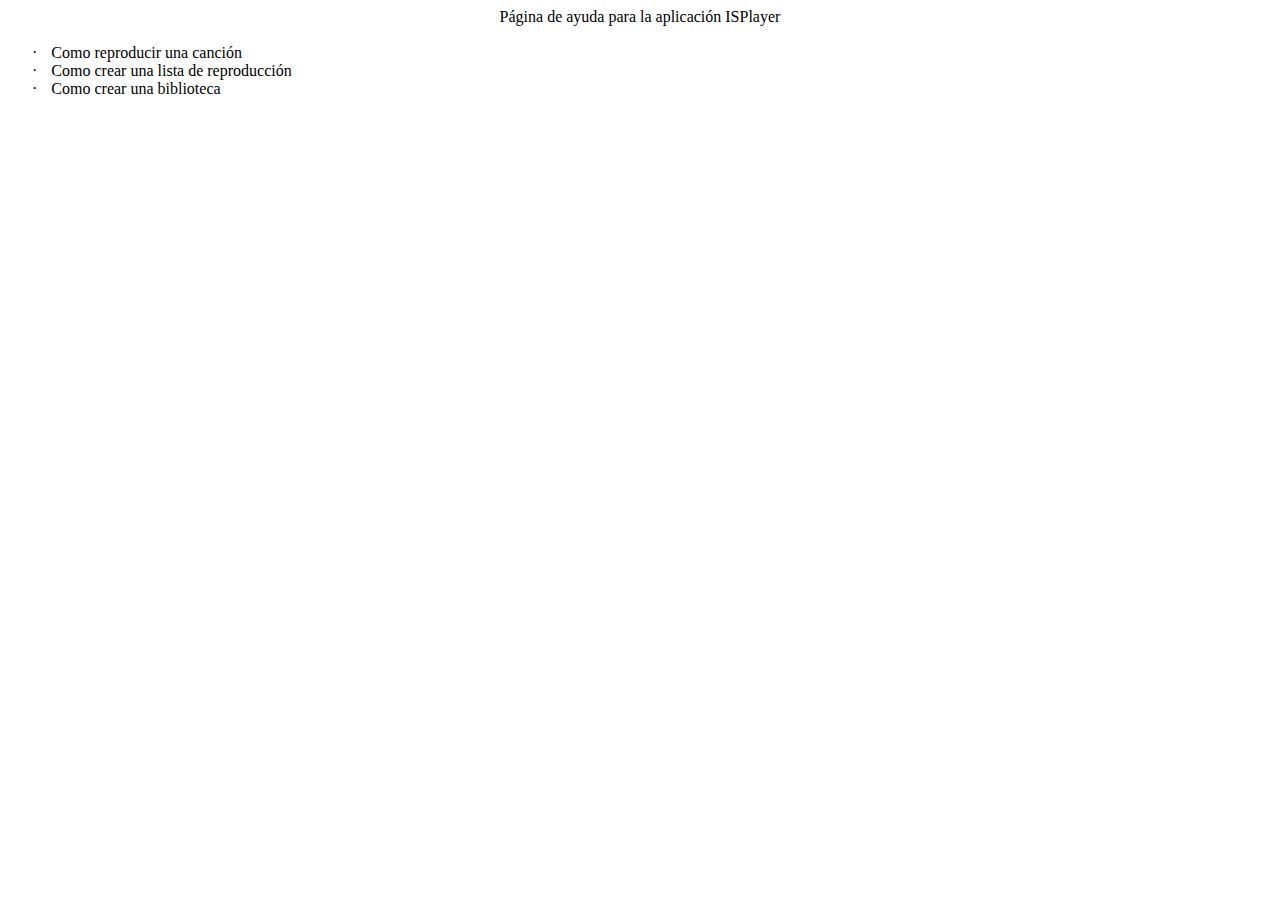
<file: src/Recursos/index.htm>
<html xmlns:v="urn:schemas-microsoft-com:vml"
xmlns:o="urn:schemas-microsoft-com:office:office"
xmlns:w="urn:schemas-microsoft-com:office:word"
xmlns:m="http://schemas.microsoft.com/office/2004/12/omml"
xmlns:css="http://macVmlSchemaUri" xmlns="http://www.w3.org/TR/REC-html40">

<head>
<meta name=Title content="">
<meta name=Keywords content="">
<meta http-equiv=Content-Type content="text/html; charset=macintosh">
<meta name=ProgId content=Word.Document>
<meta name=Generator content="Microsoft Word 14">
<meta name=Originator content="Microsoft Word 14">
<link rel=File-List href="index_archivos/filelist.xml">
<!--[if gte mso 9]><xml>
 <o:DocumentProperties>
  <o:Author>Carlos Moya Ruiz</o:Author>
  <o:LastAuthor>Carlos Moya Ruiz</o:LastAuthor>
  <o:Revision>1</o:Revision>
  <o:TotalTime>2</o:TotalTime>
  <o:Created>2011-05-23T14:54:00Z</o:Created>
  <o:LastSaved>2011-05-23T14:56:00Z</o:LastSaved>
  <o:Pages>1</o:Pages>
  <o:Words>20</o:Words>
  <o:Characters>116</o:Characters>
  <o:Lines>1</o:Lines>
  <o:Paragraphs>1</o:Paragraphs>
  <o:CharactersWithSpaces>135</o:CharactersWithSpaces>
  <o:Version>14.0</o:Version>
 </o:DocumentProperties>
 <o:OfficeDocumentSettings>
  <o:AllowPNG/>
 </o:OfficeDocumentSettings>
</xml><![endif]-->
<link rel=themeData href="index_archivos/themedata.xml">
<!--[if gte mso 9]><xml>
 <w:WordDocument>
  <w:SpellingState>Clean</w:SpellingState>
  <w:GrammarState>Clean</w:GrammarState>
  <w:TrackMoves/>
  <w:TrackFormatting/>
  <w:HyphenationZone>21</w:HyphenationZone>
  <w:PunctuationKerning/>
  <w:ValidateAgainstSchemas/>
  <w:SaveIfXMLInvalid>false</w:SaveIfXMLInvalid>
  <w:IgnoreMixedContent>false</w:IgnoreMixedContent>
  <w:AlwaysShowPlaceholderText>false</w:AlwaysShowPlaceholderText>
  <w:DoNotPromoteQF/>
  <w:LidThemeOther>ES-TRAD</w:LidThemeOther>
  <w:LidThemeAsian>JA</w:LidThemeAsian>
  <w:LidThemeComplexScript>X-NONE</w:LidThemeComplexScript>
  <w:Compatibility>
   <w:BreakWrappedTables/>
   <w:SnapToGridInCell/>
   <w:WrapTextWithPunct/>
   <w:UseAsianBreakRules/>
   <w:DontGrowAutofit/>
   <w:SplitPgBreakAndParaMark/>
   <w:EnableOpenTypeKerning/>
   <w:DontFlipMirrorIndents/>
   <w:OverrideTableStyleHps/>
   <w:UseFELayout/>
  </w:Compatibility>
  <m:mathPr>
   <m:mathFont m:val="Cambria Math"/>
   <m:brkBin m:val="before"/>
   <m:brkBinSub m:val="&#45;-"/>
   <m:smallFrac m:val="off"/>
   <m:dispDef/>
   <m:lMargin m:val="0"/>
   <m:rMargin m:val="0"/>
   <m:defJc m:val="centerGroup"/>
   <m:wrapIndent m:val="1440"/>
   <m:intLim m:val="subSup"/>
   <m:naryLim m:val="undOvr"/>
  </m:mathPr></w:WordDocument>
</xml><![endif]--><!--[if gte mso 9]><xml>
 <w:LatentStyles DefLockedState="false" DefUnhideWhenUsed="true"
  DefSemiHidden="true" DefQFormat="false" DefPriority="99"
  LatentStyleCount="276">
  <w:LsdException Locked="false" Priority="0" SemiHidden="false"
   UnhideWhenUsed="false" QFormat="true" Name="Normal"/>
  <w:LsdException Locked="false" Priority="9" SemiHidden="false"
   UnhideWhenUsed="false" QFormat="true" Name="heading 1"/>
  <w:LsdException Locked="false" Priority="9" QFormat="true" Name="heading 2"/>
  <w:LsdException Locked="false" Priority="9" QFormat="true" Name="heading 3"/>
  <w:LsdException Locked="false" Priority="9" QFormat="true" Name="heading 4"/>
  <w:LsdException Locked="false" Priority="9" QFormat="true" Name="heading 5"/>
  <w:LsdException Locked="false" Priority="9" QFormat="true" Name="heading 6"/>
  <w:LsdException Locked="false" Priority="9" QFormat="true" Name="heading 7"/>
  <w:LsdException Locked="false" Priority="9" QFormat="true" Name="heading 8"/>
  <w:LsdException Locked="false" Priority="9" QFormat="true" Name="heading 9"/>
  <w:LsdException Locked="false" Priority="39" Name="toc 1"/>
  <w:LsdException Locked="false" Priority="39" Name="toc 2"/>
  <w:LsdException Locked="false" Priority="39" Name="toc 3"/>
  <w:LsdException Locked="false" Priority="39" Name="toc 4"/>
  <w:LsdException Locked="false" Priority="39" Name="toc 5"/>
  <w:LsdException Locked="false" Priority="39" Name="toc 6"/>
  <w:LsdException Locked="false" Priority="39" Name="toc 7"/>
  <w:LsdException Locked="false" Priority="39" Name="toc 8"/>
  <w:LsdException Locked="false" Priority="39" Name="toc 9"/>
  <w:LsdException Locked="false" Priority="35" QFormat="true" Name="caption"/>
  <w:LsdException Locked="false" Priority="10" SemiHidden="false"
   UnhideWhenUsed="false" QFormat="true" Name="Title"/>
  <w:LsdException Locked="false" Priority="1" Name="Default Paragraph Font"/>
  <w:LsdException Locked="false" Priority="11" SemiHidden="false"
   UnhideWhenUsed="false" QFormat="true" Name="Subtitle"/>
  <w:LsdException Locked="false" Priority="22" SemiHidden="false"
   UnhideWhenUsed="false" QFormat="true" Name="Strong"/>
  <w:LsdException Locked="false" Priority="20" SemiHidden="false"
   UnhideWhenUsed="false" QFormat="true" Name="Emphasis"/>
  <w:LsdException Locked="false" Priority="59" SemiHidden="false"
   UnhideWhenUsed="false" Name="Table Grid"/>
  <w:LsdException Locked="false" UnhideWhenUsed="false" Name="Placeholder Text"/>
  <w:LsdException Locked="false" Priority="1" SemiHidden="false"
   UnhideWhenUsed="false" QFormat="true" Name="No Spacing"/>
  <w:LsdException Locked="false" Priority="60" SemiHidden="false"
   UnhideWhenUsed="false" Name="Light Shading"/>
  <w:LsdException Locked="false" Priority="61" SemiHidden="false"
   UnhideWhenUsed="false" Name="Light List"/>
  <w:LsdException Locked="false" Priority="62" SemiHidden="false"
   UnhideWhenUsed="false" Name="Light Grid"/>
  <w:LsdException Locked="false" Priority="63" SemiHidden="false"
   UnhideWhenUsed="false" Name="Medium Shading 1"/>
  <w:LsdException Locked="false" Priority="64" SemiHidden="false"
   UnhideWhenUsed="false" Name="Medium Shading 2"/>
  <w:LsdException Locked="false" Priority="65" SemiHidden="false"
   UnhideWhenUsed="false" Name="Medium List 1"/>
  <w:LsdException Locked="false" Priority="66" SemiHidden="false"
   UnhideWhenUsed="false" Name="Medium List 2"/>
  <w:LsdException Locked="false" Priority="67" SemiHidden="false"
   UnhideWhenUsed="false" Name="Medium Grid 1"/>
  <w:LsdException Locked="false" Priority="68" SemiHidden="false"
   UnhideWhenUsed="false" Name="Medium Grid 2"/>
  <w:LsdException Locked="false" Priority="69" SemiHidden="false"
   UnhideWhenUsed="false" Name="Medium Grid 3"/>
  <w:LsdException Locked="false" Priority="70" SemiHidden="false"
   UnhideWhenUsed="false" Name="Dark List"/>
  <w:LsdException Locked="false" Priority="71" SemiHidden="false"
   UnhideWhenUsed="false" Name="Colorful Shading"/>
  <w:LsdException Locked="false" Priority="72" SemiHidden="false"
   UnhideWhenUsed="false" Name="Colorful List"/>
  <w:LsdException Locked="false" Priority="73" SemiHidden="false"
   UnhideWhenUsed="false" Name="Colorful Grid"/>
  <w:LsdException Locked="false" Priority="60" SemiHidden="false"
   UnhideWhenUsed="false" Name="Light Shading Accent 1"/>
  <w:LsdException Locked="false" Priority="61" SemiHidden="false"
   UnhideWhenUsed="false" Name="Light List Accent 1"/>
  <w:LsdException Locked="false" Priority="62" SemiHidden="false"
   UnhideWhenUsed="false" Name="Light Grid Accent 1"/>
  <w:LsdException Locked="false" Priority="63" SemiHidden="false"
   UnhideWhenUsed="false" Name="Medium Shading 1 Accent 1"/>
  <w:LsdException Locked="false" Priority="64" SemiHidden="false"
   UnhideWhenUsed="false" Name="Medium Shading 2 Accent 1"/>
  <w:LsdException Locked="false" Priority="65" SemiHidden="false"
   UnhideWhenUsed="false" Name="Medium List 1 Accent 1"/>
  <w:LsdException Locked="false" UnhideWhenUsed="false" Name="Revision"/>
  <w:LsdException Locked="false" Priority="34" SemiHidden="false"
   UnhideWhenUsed="false" QFormat="true" Name="List Paragraph"/>
  <w:LsdException Locked="false" Priority="29" SemiHidden="false"
   UnhideWhenUsed="false" QFormat="true" Name="Quote"/>
  <w:LsdException Locked="false" Priority="30" SemiHidden="false"
   UnhideWhenUsed="false" QFormat="true" Name="Intense Quote"/>
  <w:LsdException Locked="false" Priority="66" SemiHidden="false"
   UnhideWhenUsed="false" Name="Medium List 2 Accent 1"/>
  <w:LsdException Locked="false" Priority="67" SemiHidden="false"
   UnhideWhenUsed="false" Name="Medium Grid 1 Accent 1"/>
  <w:LsdException Locked="false" Priority="68" SemiHidden="false"
   UnhideWhenUsed="false" Name="Medium Grid 2 Accent 1"/>
  <w:LsdException Locked="false" Priority="69" SemiHidden="false"
   UnhideWhenUsed="false" Name="Medium Grid 3 Accent 1"/>
  <w:LsdException Locked="false" Priority="70" SemiHidden="false"
   UnhideWhenUsed="false" Name="Dark List Accent 1"/>
  <w:LsdException Locked="false" Priority="71" SemiHidden="false"
   UnhideWhenUsed="false" Name="Colorful Shading Accent 1"/>
  <w:LsdException Locked="false" Priority="72" SemiHidden="false"
   UnhideWhenUsed="false" Name="Colorful List Accent 1"/>
  <w:LsdException Locked="false" Priority="73" SemiHidden="false"
   UnhideWhenUsed="false" Name="Colorful Grid Accent 1"/>
  <w:LsdException Locked="false" Priority="60" SemiHidden="false"
   UnhideWhenUsed="false" Name="Light Shading Accent 2"/>
  <w:LsdException Locked="false" Priority="61" SemiHidden="false"
   UnhideWhenUsed="false" Name="Light List Accent 2"/>
  <w:LsdException Locked="false" Priority="62" SemiHidden="false"
   UnhideWhenUsed="false" Name="Light Grid Accent 2"/>
  <w:LsdException Locked="false" Priority="63" SemiHidden="false"
   UnhideWhenUsed="false" Name="Medium Shading 1 Accent 2"/>
  <w:LsdException Locked="false" Priority="64" SemiHidden="false"
   UnhideWhenUsed="false" Name="Medium Shading 2 Accent 2"/>
  <w:LsdException Locked="false" Priority="65" SemiHidden="false"
   UnhideWhenUsed="false" Name="Medium List 1 Accent 2"/>
  <w:LsdException Locked="false" Priority="66" SemiHidden="false"
   UnhideWhenUsed="false" Name="Medium List 2 Accent 2"/>
  <w:LsdException Locked="false" Priority="67" SemiHidden="false"
   UnhideWhenUsed="false" Name="Medium Grid 1 Accent 2"/>
  <w:LsdException Locked="false" Priority="68" SemiHidden="false"
   UnhideWhenUsed="false" Name="Medium Grid 2 Accent 2"/>
  <w:LsdException Locked="false" Priority="69" SemiHidden="false"
   UnhideWhenUsed="false" Name="Medium Grid 3 Accent 2"/>
  <w:LsdException Locked="false" Priority="70" SemiHidden="false"
   UnhideWhenUsed="false" Name="Dark List Accent 2"/>
  <w:LsdException Locked="false" Priority="71" SemiHidden="false"
   UnhideWhenUsed="false" Name="Colorful Shading Accent 2"/>
  <w:LsdException Locked="false" Priority="72" SemiHidden="false"
   UnhideWhenUsed="false" Name="Colorful List Accent 2"/>
  <w:LsdException Locked="false" Priority="73" SemiHidden="false"
   UnhideWhenUsed="false" Name="Colorful Grid Accent 2"/>
  <w:LsdException Locked="false" Priority="60" SemiHidden="false"
   UnhideWhenUsed="false" Name="Light Shading Accent 3"/>
  <w:LsdException Locked="false" Priority="61" SemiHidden="false"
   UnhideWhenUsed="false" Name="Light List Accent 3"/>
  <w:LsdException Locked="false" Priority="62" SemiHidden="false"
   UnhideWhenUsed="false" Name="Light Grid Accent 3"/>
  <w:LsdException Locked="false" Priority="63" SemiHidden="false"
   UnhideWhenUsed="false" Name="Medium Shading 1 Accent 3"/>
  <w:LsdException Locked="false" Priority="64" SemiHidden="false"
   UnhideWhenUsed="false" Name="Medium Shading 2 Accent 3"/>
  <w:LsdException Locked="false" Priority="65" SemiHidden="false"
   UnhideWhenUsed="false" Name="Medium List 1 Accent 3"/>
  <w:LsdException Locked="false" Priority="66" SemiHidden="false"
   UnhideWhenUsed="false" Name="Medium List 2 Accent 3"/>
  <w:LsdException Locked="false" Priority="67" SemiHidden="false"
   UnhideWhenUsed="false" Name="Medium Grid 1 Accent 3"/>
  <w:LsdException Locked="false" Priority="68" SemiHidden="false"
   UnhideWhenUsed="false" Name="Medium Grid 2 Accent 3"/>
  <w:LsdException Locked="false" Priority="69" SemiHidden="false"
   UnhideWhenUsed="false" Name="Medium Grid 3 Accent 3"/>
  <w:LsdException Locked="false" Priority="70" SemiHidden="false"
   UnhideWhenUsed="false" Name="Dark List Accent 3"/>
  <w:LsdException Locked="false" Priority="71" SemiHidden="false"
   UnhideWhenUsed="false" Name="Colorful Shading Accent 3"/>
  <w:LsdException Locked="false" Priority="72" SemiHidden="false"
   UnhideWhenUsed="false" Name="Colorful List Accent 3"/>
  <w:LsdException Locked="false" Priority="73" SemiHidden="false"
   UnhideWhenUsed="false" Name="Colorful Grid Accent 3"/>
  <w:LsdException Locked="false" Priority="60" SemiHidden="false"
   UnhideWhenUsed="false" Name="Light Shading Accent 4"/>
  <w:LsdException Locked="false" Priority="61" SemiHidden="false"
   UnhideWhenUsed="false" Name="Light List Accent 4"/>
  <w:LsdException Locked="false" Priority="62" SemiHidden="false"
   UnhideWhenUsed="false" Name="Light Grid Accent 4"/>
  <w:LsdException Locked="false" Priority="63" SemiHidden="false"
   UnhideWhenUsed="false" Name="Medium Shading 1 Accent 4"/>
  <w:LsdException Locked="false" Priority="64" SemiHidden="false"
   UnhideWhenUsed="false" Name="Medium Shading 2 Accent 4"/>
  <w:LsdException Locked="false" Priority="65" SemiHidden="false"
   UnhideWhenUsed="false" Name="Medium List 1 Accent 4"/>
  <w:LsdException Locked="false" Priority="66" SemiHidden="false"
   UnhideWhenUsed="false" Name="Medium List 2 Accent 4"/>
  <w:LsdException Locked="false" Priority="67" SemiHidden="false"
   UnhideWhenUsed="false" Name="Medium Grid 1 Accent 4"/>
  <w:LsdException Locked="false" Priority="68" SemiHidden="false"
   UnhideWhenUsed="false" Name="Medium Grid 2 Accent 4"/>
  <w:LsdException Locked="false" Priority="69" SemiHidden="false"
   UnhideWhenUsed="false" Name="Medium Grid 3 Accent 4"/>
  <w:LsdException Locked="false" Priority="70" SemiHidden="false"
   UnhideWhenUsed="false" Name="Dark List Accent 4"/>
  <w:LsdException Locked="false" Priority="71" SemiHidden="false"
   UnhideWhenUsed="false" Name="Colorful Shading Accent 4"/>
  <w:LsdException Locked="false" Priority="72" SemiHidden="false"
   UnhideWhenUsed="false" Name="Colorful List Accent 4"/>
  <w:LsdException Locked="false" Priority="73" SemiHidden="false"
   UnhideWhenUsed="false" Name="Colorful Grid Accent 4"/>
  <w:LsdException Locked="false" Priority="60" SemiHidden="false"
   UnhideWhenUsed="false" Name="Light Shading Accent 5"/>
  <w:LsdException Locked="false" Priority="61" SemiHidden="false"
   UnhideWhenUsed="false" Name="Light List Accent 5"/>
  <w:LsdException Locked="false" Priority="62" SemiHidden="false"
   UnhideWhenUsed="false" Name="Light Grid Accent 5"/>
  <w:LsdException Locked="false" Priority="63" SemiHidden="false"
   UnhideWhenUsed="false" Name="Medium Shading 1 Accent 5"/>
  <w:LsdException Locked="false" Priority="64" SemiHidden="false"
   UnhideWhenUsed="false" Name="Medium Shading 2 Accent 5"/>
  <w:LsdException Locked="false" Priority="65" SemiHidden="false"
   UnhideWhenUsed="false" Name="Medium List 1 Accent 5"/>
  <w:LsdException Locked="false" Priority="66" SemiHidden="false"
   UnhideWhenUsed="false" Name="Medium List 2 Accent 5"/>
  <w:LsdException Locked="false" Priority="67" SemiHidden="false"
   UnhideWhenUsed="false" Name="Medium Grid 1 Accent 5"/>
  <w:LsdException Locked="false" Priority="68" SemiHidden="false"
   UnhideWhenUsed="false" Name="Medium Grid 2 Accent 5"/>
  <w:LsdException Locked="false" Priority="69" SemiHidden="false"
   UnhideWhenUsed="false" Name="Medium Grid 3 Accent 5"/>
  <w:LsdException Locked="false" Priority="70" SemiHidden="false"
   UnhideWhenUsed="false" Name="Dark List Accent 5"/>
  <w:LsdException Locked="false" Priority="71" SemiHidden="false"
   UnhideWhenUsed="false" Name="Colorful Shading Accent 5"/>
  <w:LsdException Locked="false" Priority="72" SemiHidden="false"
   UnhideWhenUsed="false" Name="Colorful List Accent 5"/>
  <w:LsdException Locked="false" Priority="73" SemiHidden="false"
   UnhideWhenUsed="false" Name="Colorful Grid Accent 5"/>
  <w:LsdException Locked="false" Priority="60" SemiHidden="false"
   UnhideWhenUsed="false" Name="Light Shading Accent 6"/>
  <w:LsdException Locked="false" Priority="61" SemiHidden="false"
   UnhideWhenUsed="false" Name="Light List Accent 6"/>
  <w:LsdException Locked="false" Priority="62" SemiHidden="false"
   UnhideWhenUsed="false" Name="Light Grid Accent 6"/>
  <w:LsdException Locked="false" Priority="63" SemiHidden="false"
   UnhideWhenUsed="false" Name="Medium Shading 1 Accent 6"/>
  <w:LsdException Locked="false" Priority="64" SemiHidden="false"
   UnhideWhenUsed="false" Name="Medium Shading 2 Accent 6"/>
  <w:LsdException Locked="false" Priority="65" SemiHidden="false"
   UnhideWhenUsed="false" Name="Medium List 1 Accent 6"/>
  <w:LsdException Locked="false" Priority="66" SemiHidden="false"
   UnhideWhenUsed="false" Name="Medium List 2 Accent 6"/>
  <w:LsdException Locked="false" Priority="67" SemiHidden="false"
   UnhideWhenUsed="false" Name="Medium Grid 1 Accent 6"/>
  <w:LsdException Locked="false" Priority="68" SemiHidden="false"
   UnhideWhenUsed="false" Name="Medium Grid 2 Accent 6"/>
  <w:LsdException Locked="false" Priority="69" SemiHidden="false"
   UnhideWhenUsed="false" Name="Medium Grid 3 Accent 6"/>
  <w:LsdException Locked="false" Priority="70" SemiHidden="false"
   UnhideWhenUsed="false" Name="Dark List Accent 6"/>
  <w:LsdException Locked="false" Priority="71" SemiHidden="false"
   UnhideWhenUsed="false" Name="Colorful Shading Accent 6"/>
  <w:LsdException Locked="false" Priority="72" SemiHidden="false"
   UnhideWhenUsed="false" Name="Colorful List Accent 6"/>
  <w:LsdException Locked="false" Priority="73" SemiHidden="false"
   UnhideWhenUsed="false" Name="Colorful Grid Accent 6"/>
  <w:LsdException Locked="false" Priority="19" SemiHidden="false"
   UnhideWhenUsed="false" QFormat="true" Name="Subtle Emphasis"/>
  <w:LsdException Locked="false" Priority="21" SemiHidden="false"
   UnhideWhenUsed="false" QFormat="true" Name="Intense Emphasis"/>
  <w:LsdException Locked="false" Priority="31" SemiHidden="false"
   UnhideWhenUsed="false" QFormat="true" Name="Subtle Reference"/>
  <w:LsdException Locked="false" Priority="32" SemiHidden="false"
   UnhideWhenUsed="false" QFormat="true" Name="Intense Reference"/>
  <w:LsdException Locked="false" Priority="33" SemiHidden="false"
   UnhideWhenUsed="false" QFormat="true" Name="Book Title"/>
  <w:LsdException Locked="false" Priority="37" Name="Bibliography"/>
  <w:LsdException Locked="false" Priority="39" QFormat="true" Name="TOC Heading"/>
 </w:LatentStyles>
</xml><![endif]-->
<style>
<!--
 /* Font Definitions */
@font-face
	{font-family:"Courier New";
	panose-1:2 7 3 9 2 2 5 2 4 4;
	mso-font-charset:0;
	mso-generic-font-family:auto;
	mso-font-pitch:variable;
	mso-font-signature:3 0 0 0 1 0;}
@font-face
	{font-family:Wingdings;
	panose-1:5 0 0 0 0 0 0 0 0 0;
	mso-font-charset:2;
	mso-generic-font-family:auto;
	mso-font-pitch:variable;
	mso-font-signature:0 268435456 0 0 -2147483648 0;}
@font-face
	{font-family:"\FF2D\FF33 \660E\671D";
	panose-1:0 0 0 0 0 0 0 0 0 0;
	mso-font-charset:128;
	mso-generic-font-family:roman;
	mso-font-format:other;
	mso-font-pitch:fixed;
	mso-font-signature:1 134676480 16 0 131072 0;}
@font-face
	{font-family:"\FF2D\FF33 \660E\671D";
	panose-1:0 0 0 0 0 0 0 0 0 0;
	mso-font-charset:128;
	mso-generic-font-family:roman;
	mso-font-format:other;
	mso-font-pitch:fixed;
	mso-font-signature:1 134676480 16 0 131072 0;}
@font-face
	{font-family:Cambria;
	panose-1:2 4 5 3 5 4 6 3 2 4;
	mso-font-charset:0;
	mso-generic-font-family:auto;
	mso-font-pitch:variable;
	mso-font-signature:3 0 0 0 1 0;}
 /* Style Definitions */
p.MsoNormal, li.MsoNormal, div.MsoNormal
	{mso-style-unhide:no;
	mso-style-qformat:yes;
	mso-style-parent:"";
	margin:0cm;
	margin-bottom:.0001pt;
	mso-pagination:widow-orphan;
	font-size:12.0pt;
	font-family:Cambria;
	mso-ascii-font-family:Cambria;
	mso-ascii-theme-font:minor-latin;
	mso-fareast-font-family:"\FF2D\FF33 \660E\671D";
	mso-fareast-theme-font:minor-fareast;
	mso-hansi-font-family:Cambria;
	mso-hansi-theme-font:minor-latin;
	mso-bidi-font-family:"Times New Roman";
	mso-bidi-theme-font:minor-bidi;}
p.MsoListParagraph, li.MsoListParagraph, div.MsoListParagraph
	{mso-style-priority:34;
	mso-style-unhide:no;
	mso-style-qformat:yes;
	margin-top:0cm;
	margin-right:0cm;
	margin-bottom:0cm;
	margin-left:36.0pt;
	margin-bottom:.0001pt;
	mso-add-space:auto;
	mso-pagination:widow-orphan;
	font-size:12.0pt;
	font-family:Cambria;
	mso-ascii-font-family:Cambria;
	mso-ascii-theme-font:minor-latin;
	mso-fareast-font-family:"\FF2D\FF33 \660E\671D";
	mso-fareast-theme-font:minor-fareast;
	mso-hansi-font-family:Cambria;
	mso-hansi-theme-font:minor-latin;
	mso-bidi-font-family:"Times New Roman";
	mso-bidi-theme-font:minor-bidi;}
p.MsoListParagraphCxSpFirst, li.MsoListParagraphCxSpFirst, div.MsoListParagraphCxSpFirst
	{mso-style-priority:34;
	mso-style-unhide:no;
	mso-style-qformat:yes;
	mso-style-type:export-only;
	margin-top:0cm;
	margin-right:0cm;
	margin-bottom:0cm;
	margin-left:36.0pt;
	margin-bottom:.0001pt;
	mso-add-space:auto;
	mso-pagination:widow-orphan;
	font-size:12.0pt;
	font-family:Cambria;
	mso-ascii-font-family:Cambria;
	mso-ascii-theme-font:minor-latin;
	mso-fareast-font-family:"\FF2D\FF33 \660E\671D";
	mso-fareast-theme-font:minor-fareast;
	mso-hansi-font-family:Cambria;
	mso-hansi-theme-font:minor-latin;
	mso-bidi-font-family:"Times New Roman";
	mso-bidi-theme-font:minor-bidi;}
p.MsoListParagraphCxSpMiddle, li.MsoListParagraphCxSpMiddle, div.MsoListParagraphCxSpMiddle
	{mso-style-priority:34;
	mso-style-unhide:no;
	mso-style-qformat:yes;
	mso-style-type:export-only;
	margin-top:0cm;
	margin-right:0cm;
	margin-bottom:0cm;
	margin-left:36.0pt;
	margin-bottom:.0001pt;
	mso-add-space:auto;
	mso-pagination:widow-orphan;
	font-size:12.0pt;
	font-family:Cambria;
	mso-ascii-font-family:Cambria;
	mso-ascii-theme-font:minor-latin;
	mso-fareast-font-family:"\FF2D\FF33 \660E\671D";
	mso-fareast-theme-font:minor-fareast;
	mso-hansi-font-family:Cambria;
	mso-hansi-theme-font:minor-latin;
	mso-bidi-font-family:"Times New Roman";
	mso-bidi-theme-font:minor-bidi;}
p.MsoListParagraphCxSpLast, li.MsoListParagraphCxSpLast, div.MsoListParagraphCxSpLast
	{mso-style-priority:34;
	mso-style-unhide:no;
	mso-style-qformat:yes;
	mso-style-type:export-only;
	margin-top:0cm;
	margin-right:0cm;
	margin-bottom:0cm;
	margin-left:36.0pt;
	margin-bottom:.0001pt;
	mso-add-space:auto;
	mso-pagination:widow-orphan;
	font-size:12.0pt;
	font-family:Cambria;
	mso-ascii-font-family:Cambria;
	mso-ascii-theme-font:minor-latin;
	mso-fareast-font-family:"\FF2D\FF33 \660E\671D";
	mso-fareast-theme-font:minor-fareast;
	mso-hansi-font-family:Cambria;
	mso-hansi-theme-font:minor-latin;
	mso-bidi-font-family:"Times New Roman";
	mso-bidi-theme-font:minor-bidi;}
span.SpellE
	{mso-style-name:"";
	mso-spl-e:yes;}
.MsoChpDefault
	{mso-style-type:export-only;
	mso-default-props:yes;
	font-family:Cambria;
	mso-ascii-font-family:Cambria;
	mso-ascii-theme-font:minor-latin;
	mso-fareast-font-family:"\FF2D\FF33 \660E\671D";
	mso-fareast-theme-font:minor-fareast;
	mso-hansi-font-family:Cambria;
	mso-hansi-theme-font:minor-latin;
	mso-bidi-font-family:"Times New Roman";
	mso-bidi-theme-font:minor-bidi;}
@page WordSection1
	{size:595.0pt 842.0pt;
	margin:70.85pt 3.0cm 70.85pt 3.0cm;
	mso-header-margin:35.4pt;
	mso-footer-margin:35.4pt;
	mso-paper-source:0;}
div.WordSection1
	{page:WordSection1;}
 /* List Definitions */
@list l0
	{mso-list-id:2107116383;
	mso-list-type:hybrid;
	mso-list-template-ids:-772237784 201981953 201981955 201981957 201981953 201981955 201981957 201981953 201981955 201981957;}
@list l0:level1
	{mso-level-number-format:bullet;
	mso-level-text:\F0B7;
	mso-level-tab-stop:none;
	mso-level-number-position:left;
	text-indent:-18.0pt;
	font-family:Symbol;}
@list l0:level2
	{mso-level-number-format:bullet;
	mso-level-text:o;
	mso-level-tab-stop:none;
	mso-level-number-position:left;
	text-indent:-18.0pt;
	font-family:"Courier New";}
@list l0:level3
	{mso-level-number-format:bullet;
	mso-level-text:\F0A7;
	mso-level-tab-stop:none;
	mso-level-number-position:left;
	text-indent:-18.0pt;
	font-family:Wingdings;}
@list l0:level4
	{mso-level-number-format:bullet;
	mso-level-text:\F0B7;
	mso-level-tab-stop:none;
	mso-level-number-position:left;
	text-indent:-18.0pt;
	font-family:Symbol;}
@list l0:level5
	{mso-level-number-format:bullet;
	mso-level-text:o;
	mso-level-tab-stop:none;
	mso-level-number-position:left;
	text-indent:-18.0pt;
	font-family:"Courier New";}
@list l0:level6
	{mso-level-number-format:bullet;
	mso-level-text:\F0A7;
	mso-level-tab-stop:none;
	mso-level-number-position:left;
	text-indent:-18.0pt;
	font-family:Wingdings;}
@list l0:level7
	{mso-level-number-format:bullet;
	mso-level-text:\F0B7;
	mso-level-tab-stop:none;
	mso-level-number-position:left;
	text-indent:-18.0pt;
	font-family:Symbol;}
@list l0:level8
	{mso-level-number-format:bullet;
	mso-level-text:o;
	mso-level-tab-stop:none;
	mso-level-number-position:left;
	text-indent:-18.0pt;
	font-family:"Courier New";}
@list l0:level9
	{mso-level-number-format:bullet;
	mso-level-text:\F0A7;
	mso-level-tab-stop:none;
	mso-level-number-position:left;
	text-indent:-18.0pt;
	font-family:Wingdings;}
ol
	{margin-bottom:0cm;}
ul
	{margin-bottom:0cm;}
-->
</style>
<!--[if gte mso 10]>
<style>
 /* Style Definitions */
table.MsoNormalTable
	{mso-style-name:"Tabla normal";
	mso-tstyle-rowband-size:0;
	mso-tstyle-colband-size:0;
	mso-style-noshow:yes;
	mso-style-priority:99;
	mso-style-parent:"";
	mso-padding-alt:0cm 5.4pt 0cm 5.4pt;
	mso-para-margin:0cm;
	mso-para-margin-bottom:.0001pt;
	mso-pagination:widow-orphan;
	font-size:12.0pt;
	font-family:Cambria;
	mso-ascii-font-family:Cambria;
	mso-ascii-theme-font:minor-latin;
	mso-hansi-font-family:Cambria;
	mso-hansi-theme-font:minor-latin;}
</style>
<![endif]--><!--[if gte mso 9]><xml>
 <o:shapedefaults v:ext="edit" spidmax="1026"/>
</xml><![endif]--><!--[if gte mso 9]><xml>
 <o:shapelayout v:ext="edit">
  <o:idmap v:ext="edit" data="1"/>
 </o:shapelayout></xml><![endif]-->
</head>

<body lang=ES-TRAD style='tab-interval:35.4pt'>

<div class=WordSection1>

<p class=MsoNormal align=center style='text-align:center'>P�gina de ayuda para
la aplicaci�n <span class=SpellE>ISPlayer</span></p>

<p class=MsoNormal align=center style='text-align:center'><o:p>&nbsp;</o:p></p>

<p class=MsoListParagraphCxSpFirst style='text-indent:-18.0pt;mso-list:l0 level1 lfo1'><![if !supportLists]><span
style='font-family:Symbol;mso-fareast-font-family:Symbol;mso-bidi-font-family:
Symbol'><span style='mso-list:Ignore'>�<span style='font:7.0pt "Times New Roman"'>&nbsp;&nbsp;&nbsp;&nbsp;&nbsp;
</span></span></span><![endif]>Como reproducir una canci�n</p>

<p class=MsoListParagraphCxSpMiddle style='text-indent:-18.0pt;mso-list:l0 level1 lfo1'><![if !supportLists]><span
style='font-family:Symbol;mso-fareast-font-family:Symbol;mso-bidi-font-family:
Symbol'><span style='mso-list:Ignore'>�<span style='font:7.0pt "Times New Roman"'>&nbsp;&nbsp;&nbsp;&nbsp;&nbsp;
</span></span></span><![endif]>Como crear una lista de reproducci�n</p>

<p class=MsoListParagraphCxSpLast style='text-indent:-18.0pt;mso-list:l0 level1 lfo1'><![if !supportLists]><span
style='font-family:Symbol;mso-fareast-font-family:Symbol;mso-bidi-font-family:
Symbol'><span style='mso-list:Ignore'>�<span style='font:7.0pt "Times New Roman"'>&nbsp;&nbsp;&nbsp;&nbsp;&nbsp;
</span></span></span><![endif]>Como crear una biblioteca</p>

</div>

</body>

</html>
</file>
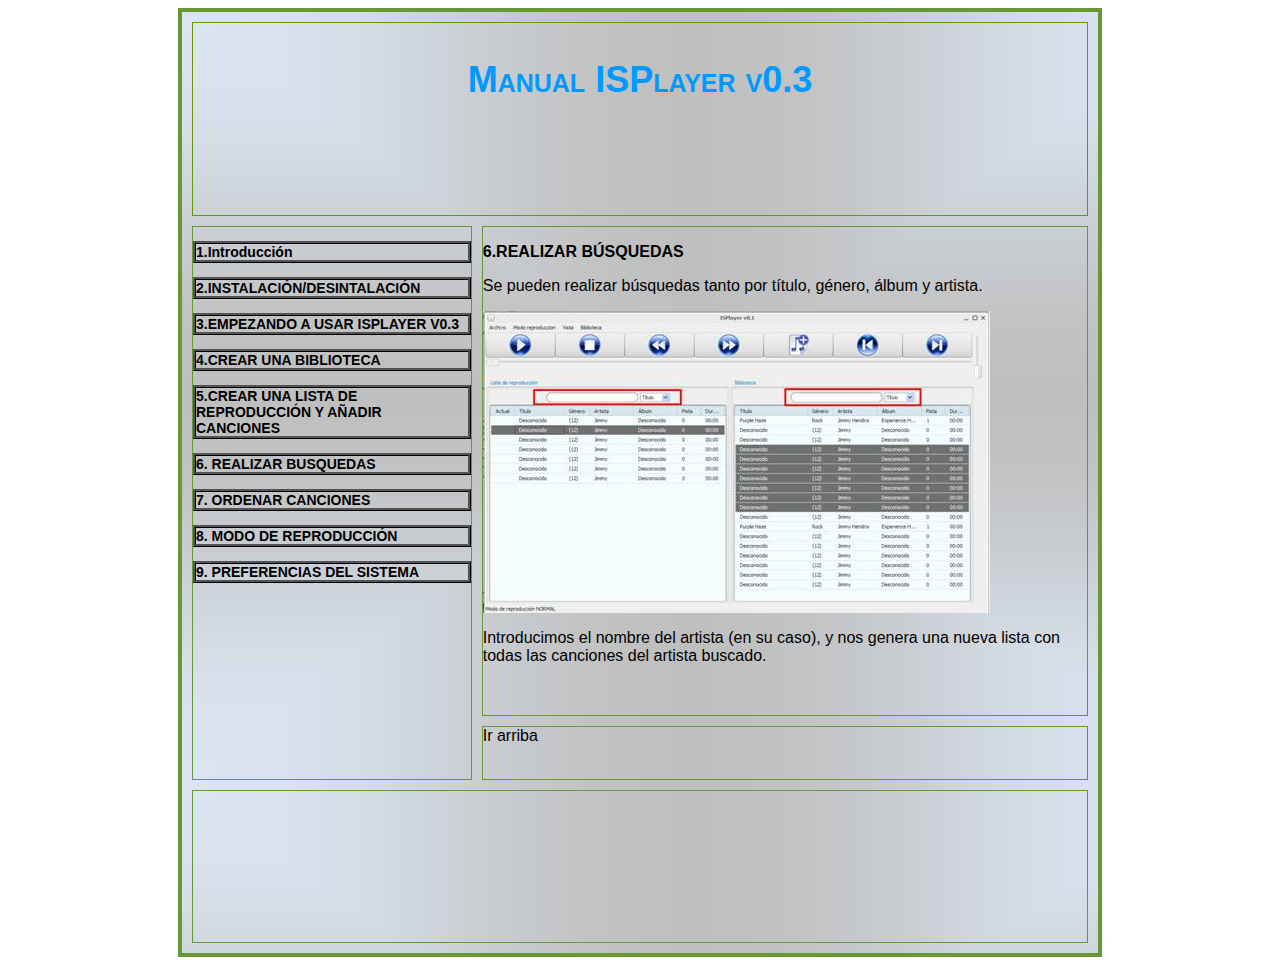
<file: src/Recursos/manual/Busquedas.html>
<!DOCTYPE html PUBLIC "-//W3C//DTD XHTML 1.0 Transitional//EN" "http://www.w3.org/TR/xhtml1/DTD/xhtml1-transitional.dtd">
<html xmlns="http://www.w3.org/1999/xhtml"><!-- InstanceBegin template="/Templates/BaseISPlayer.dwt" codeOutsideHTMLIsLocked="false" -->
<head>
<meta http-equiv="Content-Type" content="text/html; charset=iso-8859-1" />
<!-- InstanceBeginEditable name="doctitle" -->
<title>Documento sin t&iacute;tulo</title>
<!-- InstanceEndEditable --><!-- InstanceBeginEditable name="head" --><!-- InstanceEndEditable -->
<link href="estiloISPlayer.css" rel="stylesheet" type="text/css" />
<style type="text/css">
<!--
body,td,th {
	font-family: Verdana, Arial, Helvetica, sans-serif;
}
body {
	background-image: url();
}
a:link {
	text-decoration: none;
	color: #000000;
}
a:visited {
	text-decoration: none;
	color: #000000;
}
a:hover {
	text-decoration: underline;
	color: #0000FF;
}
a:active {
	text-decoration: none;
	color: #3333FF;
}
-->
</style></head>

<body>
<table width="924" height="802" border="4" align="center" cellpadding="0" cellspacing="10" bordercolor="#669933" background="image001.png">
  <!--DWLayoutTable-->
  <tr bordercolor="#FFFF66">
    <th height="109" colspan="2" align="center" valign="middle" bordercolor="#669933" class="titulo"><p align="center">Manual ISPlayer v0.3</p>      <p>&nbsp; </p></th>
  </tr>
  <tr>
    <td width="283" rowspan="2" valign="top" bordercolor="#669933">
    <p class="barraNav"><a href="Introduccion.html">1.Introducci&oacute;n</a></p>
    <p class="barraNav"><a href="Instalacion.html">2.INSTALACI&Oacute;N/DESINTALACI&Oacute;N</a> </p>
    <p class="barraNav"><a href="Usar%20ISPlayer.html">3.EMPEZANDO  A USAR ISPLAYER V0.3</a></p>
    <p class="barraNav"><a href="Crear%20Guardar%20Bib.html">4.CREAR  UNA BIBLIOTECA</a></p>
    <p class="barraNav"><a href="Crear%20LR.html">5.CREAR  UNA LISTA DE REPRODUCCI&Oacute;N Y A&Ntilde;ADIR CANCIONES </a></p>
    <p class="barraNav"><a href="Busquedas.html">6. REALIZAR BUSQUEDAS</a></p>
    <p class="barraNav"><a href="Ordenar.html">7. ORDENAR CANCIONES</a></p>
    <p class="barraNav"><a href="Modo%20Reproduccion.html">8. MODO DE REPRODUCCI&Oacute;N</a></p>    <p class="barraNav"><a href="Preferencias.html">9. PREFERENCIAS DEL SISTEMA</a></p></td>
    <td width="615" height="477" valign="top" bordercolor="#669933"><!-- InstanceBeginEditable name="Contenido" -->
      <p><strong>6.REALIZAR B&Uacute;SQUEDAS </strong></p>
      <p><span lang="ES-TRAD" xml:lang="ES-TRAD">Se  pueden realizar b&uacute;squedas tanto por t&iacute;tulo, g&eacute;nero, &aacute;lbum y artista. </span></p>
      <p>
        <!--[if gte vml 1]><v:shape id="_x0000_i1026" type="#_x0000_t75" style='width:380.25pt;     height:226.5pt;visibility:visible;mso-wrap-style:square'>     <v:imagedata src="ManualUsuario2_archivos/image025.png" o:title=""/>    </v:shape><![endif]-->
        <!--[if !vml]-->
        <img src="Busquedas_image026.jpg" alt="imagenBusqueda" width="507" height="302" border="0" v:shapes="_x0000_i1026" />
        <!--[endif]-->
        <span lang="ES-TRAD" xml:lang="ES-TRAD"> </span></p>
      <p><span lang="ES-TRAD" xml:lang="ES-TRAD">Introducimos  el nombre del artista (en su caso), y nos genera una nueva lista con todas las  canciones del artista buscado.</span></p>
      <p><span lang="ES-TRAD" xml:lang="ES-TRAD">&nbsp;</span></p>
    <!-- InstanceEndEditable --></td>
  </tr>
  
  <tr>
    <td height="52" valign="top" bordercolor="#669933"><!-- InstanceBeginEditable name="Pie Pagina" --><a href="Busquedas.html">Ir arriba</a><!-- InstanceEndEditable --></td>
  </tr>
  <tr>
    <td height="151" colspan="2" bordercolor="#669933">&nbsp;</td>
  </tr>
</table>
</body>
<!-- InstanceEnd --></html>
</file>
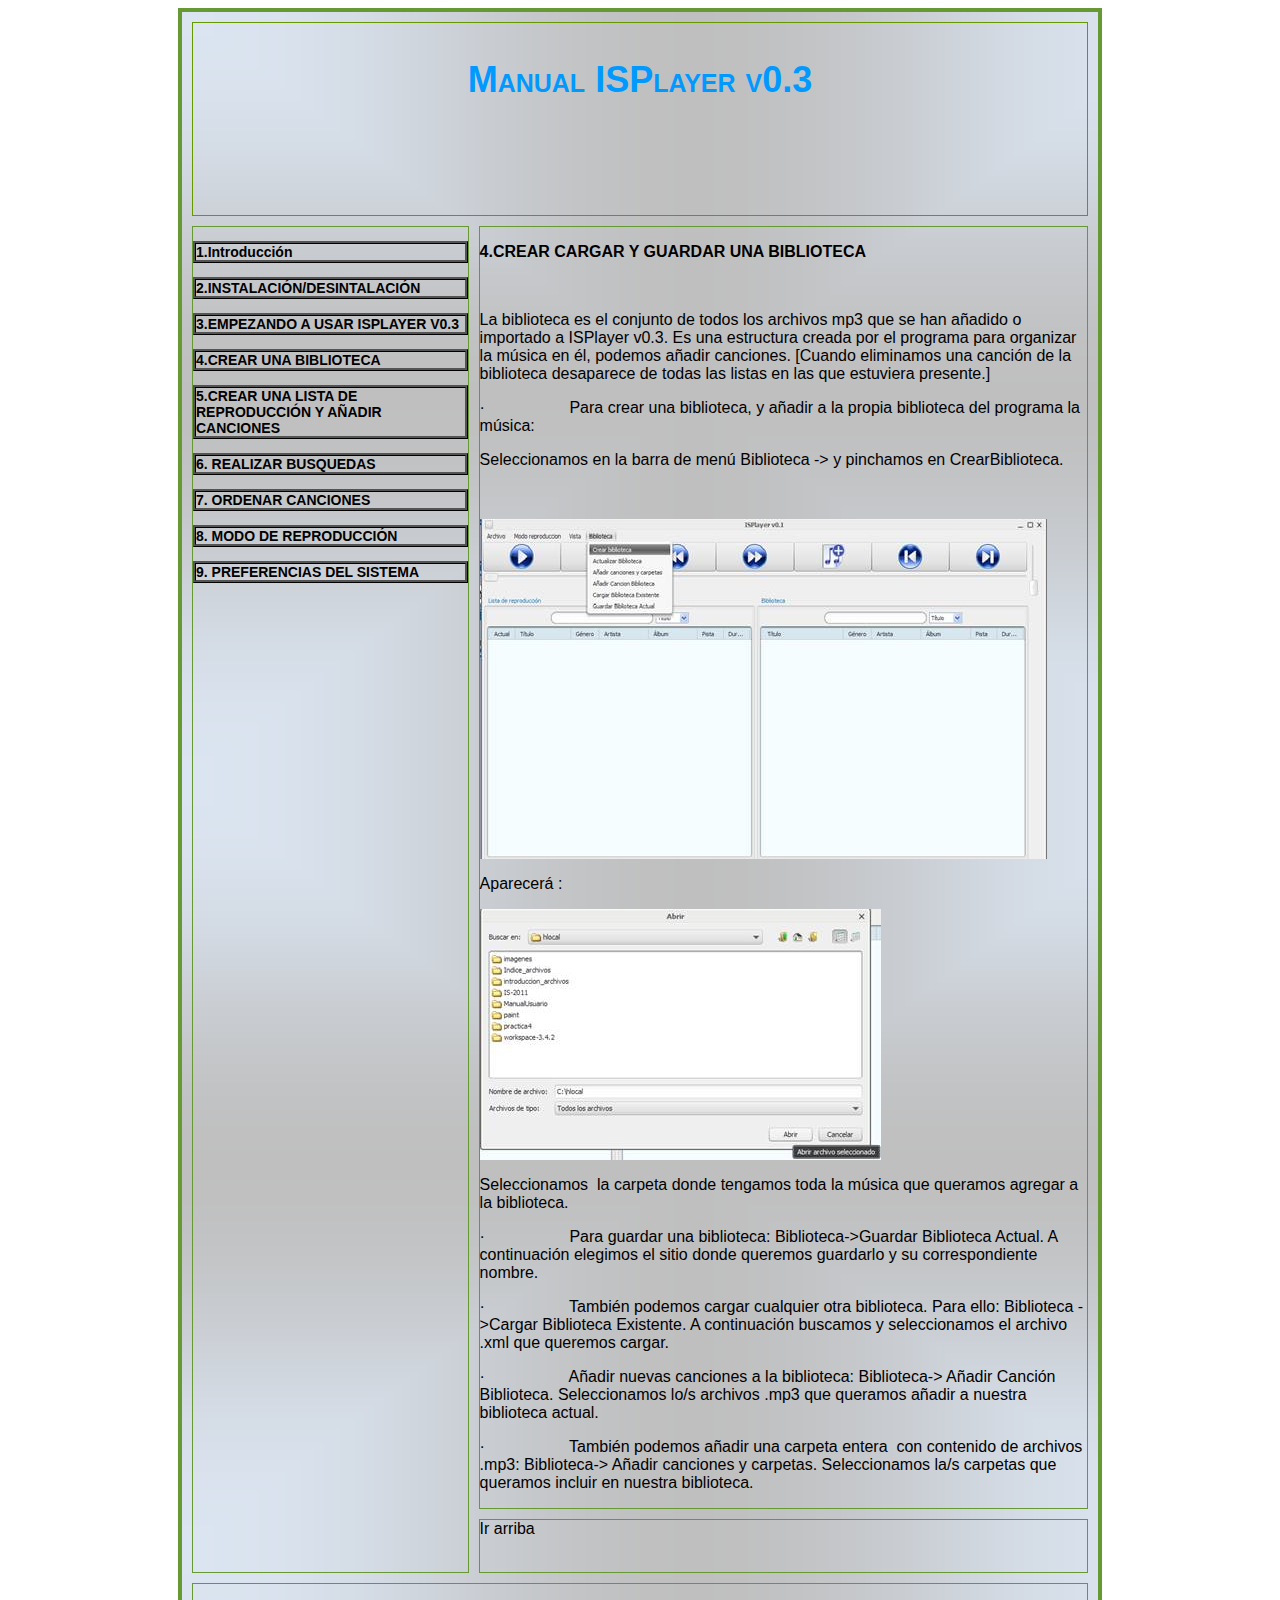
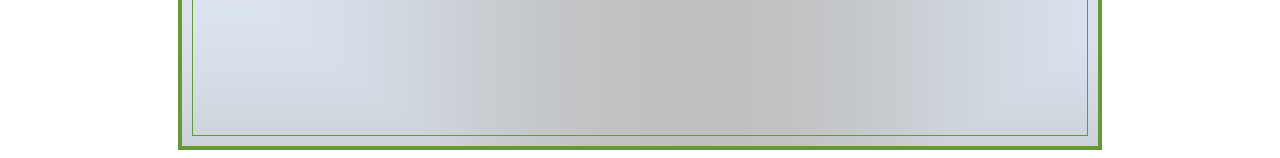
<file: src/Recursos/manual/Crear Guardar Bib.html>
<!DOCTYPE html PUBLIC "-//W3C//DTD XHTML 1.0 Transitional//EN" "http://www.w3.org/TR/xhtml1/DTD/xhtml1-transitional.dtd">
<html xmlns="http://www.w3.org/1999/xhtml"><!-- InstanceBegin template="/Templates/BaseISPlayer.dwt" codeOutsideHTMLIsLocked="false" -->
<head>
<meta http-equiv="Content-Type" content="text/html; charset=iso-8859-1" />
<!-- InstanceBeginEditable name="doctitle" -->
<title>Documento sin t&iacute;tulo</title>
<!-- InstanceEndEditable --><!-- InstanceBeginEditable name="head" --><!-- InstanceEndEditable -->
<link href="estiloISPlayer.css" rel="stylesheet" type="text/css" />
<style type="text/css">
<!--
body,td,th {
	font-family: Verdana, Arial, Helvetica, sans-serif;
}
body {
	background-image: url();
}
a:link {
	text-decoration: none;
	color: #000000;
}
a:visited {
	text-decoration: none;
	color: #000000;
}
a:hover {
	text-decoration: underline;
	color: #0000FF;
}
a:active {
	text-decoration: none;
	color: #3333FF;
}
-->
</style></head>

<body>
<table width="924" height="802" border="4" align="center" cellpadding="0" cellspacing="10" bordercolor="#669933" background="image001.png">
  <!--DWLayoutTable-->
  <tr bordercolor="#FFFF66">
    <th height="109" colspan="2" align="center" valign="middle" bordercolor="#669933" class="titulo"><p align="center">Manual ISPlayer v0.3</p>      <p>&nbsp; </p></th>
  </tr>
  <tr>
    <td width="283" rowspan="2" valign="top" bordercolor="#669933">
    <p class="barraNav"><a href="Introduccion.html">1.Introducci&oacute;n</a></p>
    <p class="barraNav"><a href="Instalacion.html">2.INSTALACI&Oacute;N/DESINTALACI&Oacute;N</a> </p>
    <p class="barraNav"><a href="Usar%20ISPlayer.html">3.EMPEZANDO  A USAR ISPLAYER V0.3</a></p>
    <p class="barraNav"><a href="Crear%20Guardar%20Bib.html">4.CREAR  UNA BIBLIOTECA</a></p>
    <p class="barraNav"><a href="Crear%20LR.html">5.CREAR  UNA LISTA DE REPRODUCCI&Oacute;N Y A&Ntilde;ADIR CANCIONES </a></p>
    <p class="barraNav"><a href="Busquedas.html">6. REALIZAR BUSQUEDAS</a></p>
    <p class="barraNav"><a href="Ordenar.html">7. ORDENAR CANCIONES</a></p>
    <p class="barraNav"><a href="Modo%20Reproduccion.html">8. MODO DE REPRODUCCI&Oacute;N</a></p>    <p class="barraNav"><a href="Preferencias.html">9. PREFERENCIAS DEL SISTEMA</a></p></td>
    <td width="615" height="477" valign="top" bordercolor="#669933"><!-- InstanceBeginEditable name="Contenido" -->
      <p><strong>4.CREAR</strong><strong> CARGAR Y  GUARDAR UNA BIBLIOTECA</strong></p>
      <p><strong>&nbsp;</strong></p>
      <p><span lang="ES-TRAD" xml:lang="ES-TRAD">La  biblioteca es el conjunto de todos los archivos mp3 que se han a&ntilde;adido o  importado a ISPlayer v0.3. Es una estructura creada  por el programa para organizar la m&uacute;sica en &eacute;l, podemos a&ntilde;adir canciones.  [Cuando eliminamos una canci&oacute;n de la biblioteca desaparece de todas las listas  en las que estuviera presente.]</span></p>
      <p>
        <!--[if !supportLists]-->
        &middot;&nbsp;&nbsp;&nbsp;&nbsp;&nbsp;&nbsp;&nbsp;&nbsp;&nbsp;&nbsp;&nbsp;&nbsp;&nbsp;&nbsp;&nbsp;&nbsp;&nbsp;&nbsp;
        <!--[endif]-->
        Para crear una biblioteca, y a&ntilde;adir a la propia  biblioteca del programa la m&uacute;sica:</p>
      <p>Seleccionamos en la barra de men&uacute; Biblioteca -&gt; y  pinchamos en CrearBiblioteca. </p>
      <p>&nbsp;</p>
      <p><img src="Crear Guardar Bib_image016.jpg" alt="crear bib1" width="567" height="340" border="0" v:shapes="_x0000_i1030" /></p>
      <p>Aparecer&aacute; :</p>
      <p>
        <!--[if gte vml 1]><v:shape id="_x0000_i1029" type="#_x0000_t75" style='width:300.75pt;     height:188.25pt;visibility:visible;mso-wrap-style:square'>     <v:imagedata src="ManualUsuario2_archivos/image017.png" o:title=""/>    </v:shape><![endif]-->
        <!--[if !vml]-->
        <img src="Crear Guardar Bib_image018.jpg" alt="crear bib2" width="401" height="251" border="0" v:shapes="_x0000_i1029" />
        <!--[endif]-->
      </p>
      <p>Seleccionamos&nbsp;  la carpeta donde tengamos toda la m&uacute;sica que queramos agregar a la  biblioteca.</p>
      <p>
        <!--[if !supportLists]-->
        <span lang="ES-TRAD" xml:lang="ES-TRAD">&middot;&nbsp;&nbsp;&nbsp;&nbsp;&nbsp;&nbsp;&nbsp;&nbsp;&nbsp;&nbsp;&nbsp;&nbsp;&nbsp;&nbsp;&nbsp;&nbsp;&nbsp;&nbsp; </span>
        <!--[endif]-->
        <span lang="ES-TRAD" xml:lang="ES-TRAD">Para guardar una biblioteca: Biblioteca-&gt;Guardar  Biblioteca Actual. A continuaci&oacute;n elegimos el sitio donde queremos guardarlo y  su correspondiente nombre.</span></p>
      <p>
        <!--[if !supportLists]-->
        <span lang="ES-TRAD" xml:lang="ES-TRAD">&middot;&nbsp;&nbsp;&nbsp;&nbsp;&nbsp;&nbsp;&nbsp;&nbsp;&nbsp;&nbsp;&nbsp;&nbsp;&nbsp;&nbsp;&nbsp;&nbsp;&nbsp;&nbsp; </span>
        <!--[endif]-->
        <span lang="ES-TRAD" xml:lang="ES-TRAD">Tambi&eacute;n podemos cargar cualquier otra biblioteca.  Para ello: Biblioteca -&gt;Cargar Biblioteca Existente. A continuaci&oacute;n buscamos  y seleccionamos el archivo .xml que queremos cargar.</span></p>
      <p>
        <!--[if !supportLists]-->
        <span lang="ES-TRAD" xml:lang="ES-TRAD">&middot;&nbsp;&nbsp;&nbsp;&nbsp;&nbsp;&nbsp;&nbsp;&nbsp;&nbsp;&nbsp;&nbsp;&nbsp;&nbsp;&nbsp;&nbsp;&nbsp;&nbsp;&nbsp; </span>
        <!--[endif]-->
        <span lang="ES-TRAD" xml:lang="ES-TRAD">A&ntilde;adir nuevas canciones a la biblioteca:  Biblioteca-&gt; A&ntilde;adir Canci&oacute;n Biblioteca. Seleccionamos lo/s archivos .mp3 que  queramos a&ntilde;adir a nuestra biblioteca actual. </span></p>
      <p>
        <!--[if !supportLists]-->
        <span lang="ES-TRAD" xml:lang="ES-TRAD">&middot;&nbsp;&nbsp;&nbsp;&nbsp;&nbsp;&nbsp;&nbsp;&nbsp;&nbsp;&nbsp;&nbsp;&nbsp;&nbsp;&nbsp;&nbsp;&nbsp;&nbsp;&nbsp; </span>
        <!--[endif]-->
        <span lang="ES-TRAD" xml:lang="ES-TRAD">Tambi&eacute;n podemos a&ntilde;adir una carpeta entera&nbsp; con contenido de archivos .mp3:  Biblioteca-&gt; A&ntilde;adir canciones y carpetas. Seleccionamos la/s carpetas que  queramos incluir en nuestra biblioteca.</span></p>
    <!-- InstanceEndEditable --></td>
  </tr>
  
  <tr>
    <td height="52" valign="top" bordercolor="#669933"><!-- InstanceBeginEditable name="Pie Pagina" --><a href="Crear Guardar Bib.html">Ir arriba</a><!-- InstanceEndEditable --></td>
  </tr>
  <tr>
    <td height="151" colspan="2" bordercolor="#669933">&nbsp;</td>
  </tr>
</table>
</body>
<!-- InstanceEnd --></html>
</file>
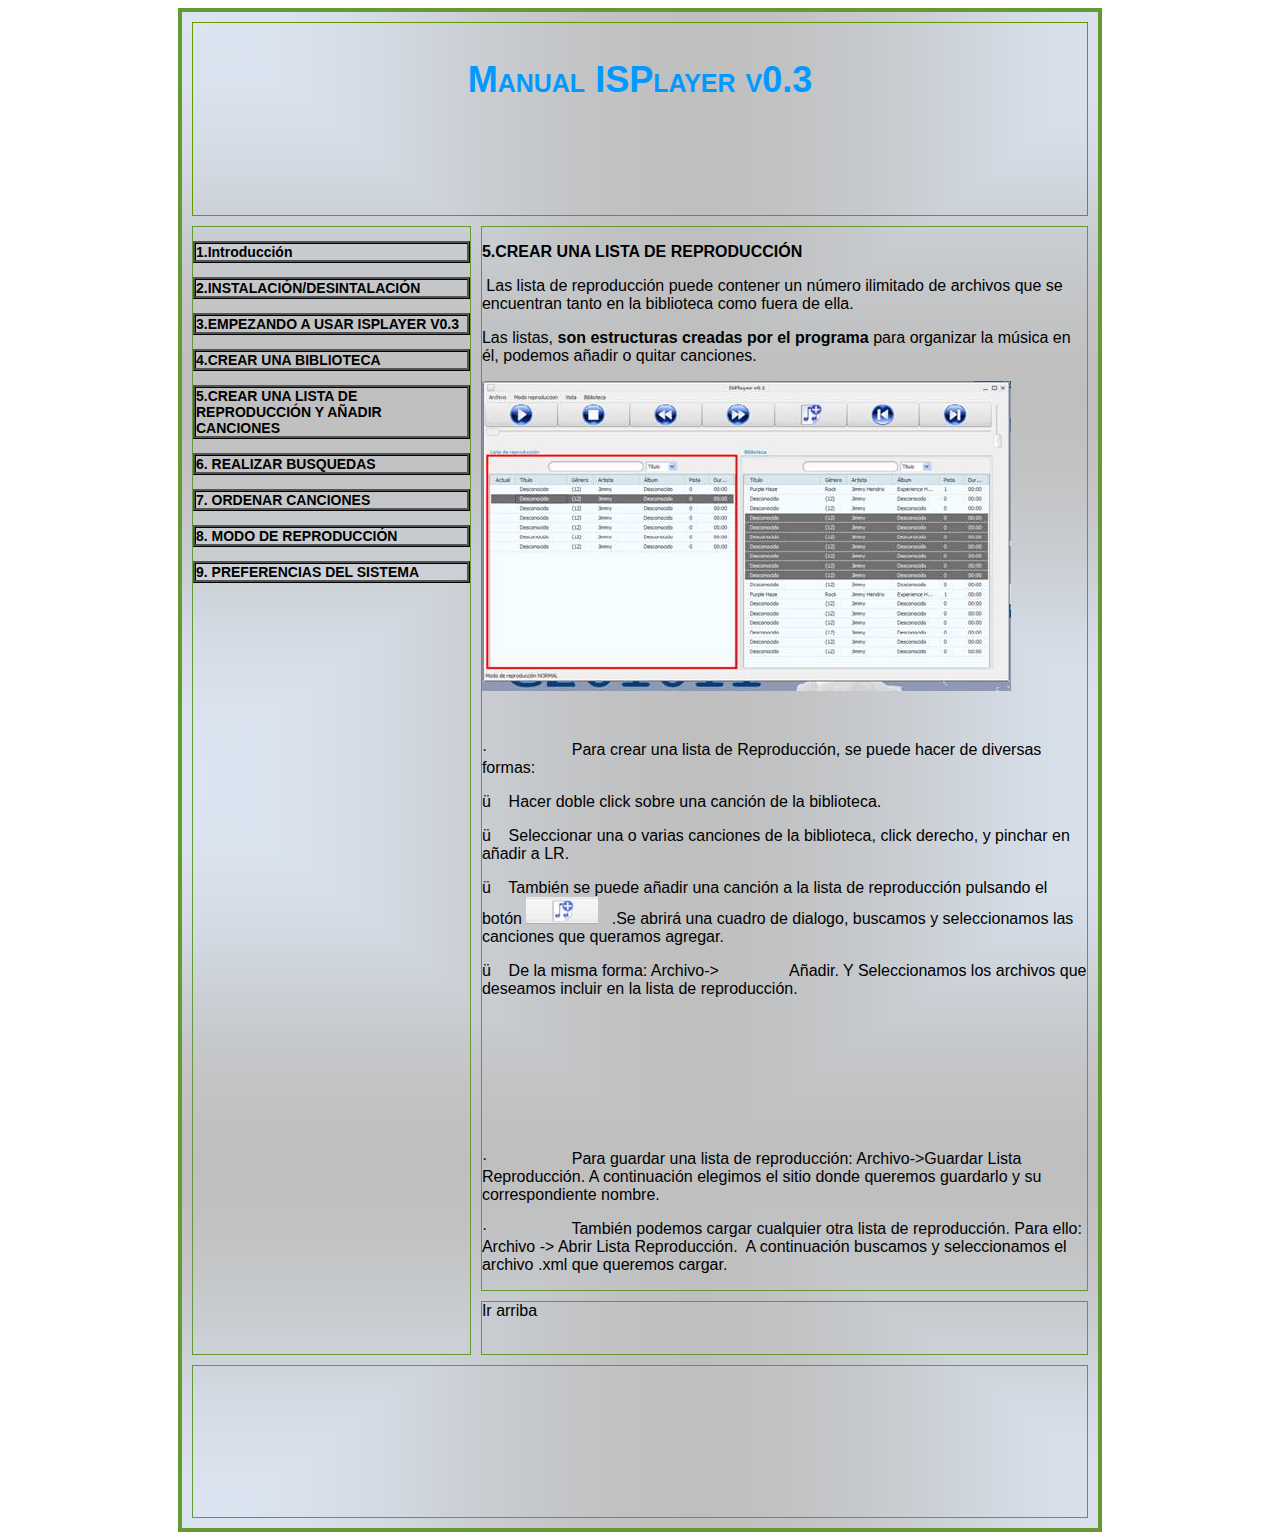
<file: src/Recursos/manual/Crear LR.html>
<!DOCTYPE html PUBLIC "-//W3C//DTD XHTML 1.0 Transitional//EN" "http://www.w3.org/TR/xhtml1/DTD/xhtml1-transitional.dtd">
<html xmlns="http://www.w3.org/1999/xhtml"><!-- InstanceBegin template="/Templates/BaseISPlayer.dwt" codeOutsideHTMLIsLocked="false" -->
<head>
<meta http-equiv="Content-Type" content="text/html; charset=iso-8859-1" />
<!-- InstanceBeginEditable name="doctitle" -->
<title>Documento sin t&iacute;tulo</title>
<!-- InstanceEndEditable --><!-- InstanceBeginEditable name="head" --><!-- InstanceEndEditable -->
<link href="estiloISPlayer.css" rel="stylesheet" type="text/css" />
<style type="text/css">
<!--
body,td,th {
	font-family: Verdana, Arial, Helvetica, sans-serif;
}
body {
	background-image: url();
}
a:link {
	text-decoration: none;
	color: #000000;
}
a:visited {
	text-decoration: none;
	color: #000000;
}
a:hover {
	text-decoration: underline;
	color: #0000FF;
}
a:active {
	text-decoration: none;
	color: #3333FF;
}
-->
</style></head>

<body>
<table width="924" height="802" border="4" align="center" cellpadding="0" cellspacing="10" bordercolor="#669933" background="image001.png">
  <!--DWLayoutTable-->
  <tr bordercolor="#FFFF66">
    <th height="109" colspan="2" align="center" valign="middle" bordercolor="#669933" class="titulo"><p align="center">Manual ISPlayer v0.3</p>      <p>&nbsp; </p></th>
  </tr>
  <tr>
    <td width="283" rowspan="2" valign="top" bordercolor="#669933">
    <p class="barraNav"><a href="Introduccion.html">1.Introducci&oacute;n</a></p>
    <p class="barraNav"><a href="Instalacion.html">2.INSTALACI&Oacute;N/DESINTALACI&Oacute;N</a> </p>
    <p class="barraNav"><a href="Usar%20ISPlayer.html">3.EMPEZANDO  A USAR ISPLAYER V0.3</a></p>
    <p class="barraNav"><a href="Crear%20Guardar%20Bib.html">4.CREAR  UNA BIBLIOTECA</a></p>
    <p class="barraNav"><a href="Crear%20LR.html">5.CREAR  UNA LISTA DE REPRODUCCI&Oacute;N Y A&Ntilde;ADIR CANCIONES </a></p>
    <p class="barraNav"><a href="Busquedas.html">6. REALIZAR BUSQUEDAS</a></p>
    <p class="barraNav"><a href="Ordenar.html">7. ORDENAR CANCIONES</a></p>
    <p class="barraNav"><a href="Modo%20Reproduccion.html">8. MODO DE REPRODUCCI&Oacute;N</a></p>    <p class="barraNav"><a href="Preferencias.html">9. PREFERENCIAS DEL SISTEMA</a></p></td>
    <td width="615" height="477" valign="top" bordercolor="#669933"><!-- InstanceBeginEditable name="Contenido" -->
      <p><strong>5.CREAR</strong><strong> UNA LISTA  DE REPRODUCCI&Oacute;N</strong></p>
      <p><strong>&nbsp;</strong><span lang="ES-TRAD" xml:lang="ES-TRAD">Las</span><span lang="ES-TRAD" xml:lang="ES-TRAD"> lista de reproducci&oacute;n puede contener un  n&uacute;mero ilimitado de archivos que se encuentran tanto en la biblioteca como  fuera de ella.<strong></strong></span></p>
      <p><span lang="ES-TRAD" xml:lang="ES-TRAD">Las  listas, <strong>son estructuras  creadas por el programa</strong> para organizar la m&uacute;sica en &eacute;l, podemos  a&ntilde;adir o quitar canciones. </span></p>
      <p>
        <!--[if gte vml 1]><v:shape id="_x0000_i1028" type="#_x0000_t75" style='width:396.75pt;     height:232.5pt;visibility:visible;mso-wrap-style:square'>     <v:imagedata src="ManualUsuario2_archivos/image020.png" o:title=""/>    </v:shape><![endif]-->
        <!--[if !vml]-->
        <img src="Crear LR_image021.jpg" alt="imagenCrearLR1" width="529" height="310" border="0" v:shapes="_x0000_i1028" />
        <!--[endif]-->
        <span lang="ES-TRAD" xml:lang="ES-TRAD"> </span></p>
      <p><span lang="ES-TRAD" xml:lang="ES-TRAD">&nbsp;</span></p>
      <p>
        <!--[if !supportLists]-->
        <span lang="ES-TRAD" xml:lang="ES-TRAD">&middot;&nbsp;&nbsp;&nbsp;&nbsp;&nbsp;&nbsp;&nbsp;&nbsp;&nbsp;&nbsp;&nbsp;&nbsp;&nbsp;&nbsp;&nbsp;&nbsp;&nbsp;&nbsp; </span>
        <!--[endif]-->
        <span lang="ES-TRAD" xml:lang="ES-TRAD">Para crear una lista de Reproducci&oacute;n, se puede hacer de diversas  formas:</span></p>
      <p>
        <!--[if !supportLists]-->
        <span lang="ES-TRAD" xml:lang="ES-TRAD">&uuml;&nbsp;&nbsp;&nbsp; </span>
        <!--[endif]-->
        <span lang="ES-TRAD" xml:lang="ES-TRAD">Hacer doble click sobre una canci&oacute;n de la  biblioteca.</span></p>
      <p>
        <!--[if !supportLists]-->
        <span lang="ES-TRAD" xml:lang="ES-TRAD">&uuml;&nbsp;&nbsp;&nbsp; </span>
        <!--[endif]-->
        <span lang="ES-TRAD" xml:lang="ES-TRAD">Seleccionar una o varias canciones de la biblioteca, click derecho, y pinchar en a&ntilde;adir a LR.</span></p>
      <p>
        <!--[if !supportLists]-->
        <span lang="ES-TRAD" xml:lang="ES-TRAD">&uuml;&nbsp;&nbsp;&nbsp; </span>
        <!--[endif]-->
        <span lang="ES-TRAD" xml:lang="ES-TRAD">Tambi&eacute;n se puede a&ntilde;adir una canci&oacute;n a la lista de reproducci&oacute;n pulsando  el bot&oacute;n </span>
        <!--[if gte vml 1]><v:shape     id="_x0000_i1027" type="#_x0000_t75" style='width:54pt;height:20.25pt;     visibility:visible;mso-wrap-style:square'>     <v:imagedata src="ManualUsuario2_archivos/image022.png" o:title=""/>    </v:shape><![endif]-->
        <!--[if !vml]-->
        <img src="Crear LR_image023.jpg" alt="imagenCrearLR2" width="72" height="27" border="0" v:shapes="_x0000_i1027" />
        <!--[endif]-->
        <span lang="ES-TRAD" xml:lang="ES-TRAD">&nbsp;&nbsp;.Se abrir&aacute; una cuadro de dialogo, buscamos y  seleccionamos las canciones que queramos agregar.</span></p>
      <p>
        <!--[if !supportLists]-->
        <span lang="ES-TRAD" xml:lang="ES-TRAD">&uuml;&nbsp;&nbsp;&nbsp; </span>
        <!--[endif]-->
        <span lang="ES-TRAD" xml:lang="ES-TRAD">De la misma forma: Archivo-&gt; &nbsp;&nbsp;&nbsp;&nbsp;&nbsp;&nbsp;&nbsp;&nbsp;&nbsp;&nbsp;&nbsp;&nbsp;&nbsp;&nbsp; A&ntilde;adir.  Y Seleccionamos los archivos que deseamos incluir en la lista de reproducci&oacute;n.</span></p>
      <p><span lang="ES-TRAD" xml:lang="ES-TRAD">&nbsp;</span></p>
      <p><span lang="ES-TRAD" xml:lang="ES-TRAD">&nbsp;</span></p>
      <p><span lang="ES-TRAD" xml:lang="ES-TRAD">&nbsp;</span></p>
      <p><span lang="ES-TRAD" xml:lang="ES-TRAD">&nbsp;</span></p>
      <p>
        <!--[if !supportLists]-->
        <span lang="ES-TRAD" xml:lang="ES-TRAD">&middot;&nbsp;&nbsp;&nbsp;&nbsp;&nbsp;&nbsp;&nbsp;&nbsp;&nbsp;&nbsp;&nbsp;&nbsp;&nbsp;&nbsp;&nbsp;&nbsp;&nbsp;&nbsp; </span>
        <!--[endif]-->
        <span lang="ES-TRAD" xml:lang="ES-TRAD">Para guardar una lista de reproducci&oacute;n:  Archivo-&gt;Guardar Lista Reproducci&oacute;n. A continuaci&oacute;n elegimos el sitio donde  queremos guardarlo y su correspondiente nombre.</span></p>
      <p>
        <!--[if !supportLists]-->
        <span lang="ES-TRAD" xml:lang="ES-TRAD">&middot;&nbsp;&nbsp;&nbsp;&nbsp;&nbsp;&nbsp;&nbsp;&nbsp;&nbsp;&nbsp;&nbsp;&nbsp;&nbsp;&nbsp;&nbsp;&nbsp;&nbsp;&nbsp; </span>
        <!--[endif]-->
        <span lang="ES-TRAD" xml:lang="ES-TRAD">Tambi&eacute;n podemos cargar cualquier otra lista de  reproducci&oacute;n. Para ello: Archivo -&gt; Abrir Lista Reproducci&oacute;n.&nbsp; A continuaci&oacute;n buscamos y seleccionamos el  archivo .xml que queremos cargar.</span></p>
    <!-- InstanceEndEditable --></td>
  </tr>
  
  <tr>
    <td height="52" valign="top" bordercolor="#669933"><!-- InstanceBeginEditable name="Pie Pagina" --><a href="Crear LR.html">Ir arriba</a><!-- InstanceEndEditable --></td>
  </tr>
  <tr>
    <td height="151" colspan="2" bordercolor="#669933">&nbsp;</td>
  </tr>
</table>
</body>
<!-- InstanceEnd --></html>
</file>
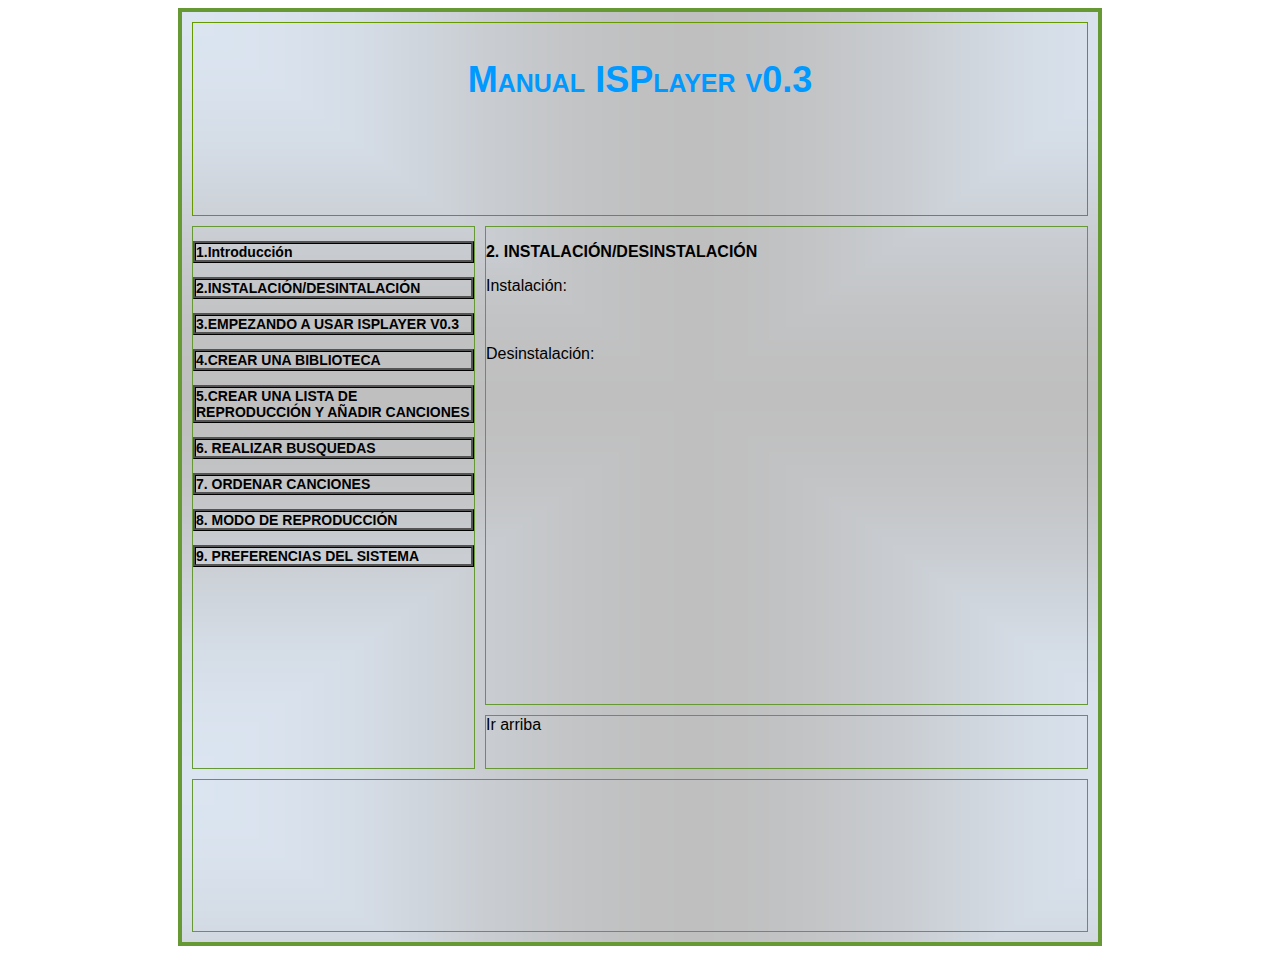
<file: src/Recursos/manual/Instalacion.html>
<!DOCTYPE html PUBLIC "-//W3C//DTD XHTML 1.0 Transitional//EN" "http://www.w3.org/TR/xhtml1/DTD/xhtml1-transitional.dtd">
<html xmlns="http://www.w3.org/1999/xhtml"><!-- InstanceBegin template="/Templates/BaseISPlayer.dwt" codeOutsideHTMLIsLocked="false" -->
<head>
<meta http-equiv="Content-Type" content="text/html; charset=iso-8859-1" />
<!-- InstanceBeginEditable name="doctitle" -->
<title>Documento sin t&iacute;tulo</title>
<!-- InstanceEndEditable --><!-- InstanceBeginEditable name="head" --><!-- InstanceEndEditable -->
<link href="estiloISPlayer.css" rel="stylesheet" type="text/css" />
<style type="text/css">
<!--
body,td,th {
	font-family: Verdana, Arial, Helvetica, sans-serif;
}
body {
	background-image: url();
}
a:link {
	text-decoration: none;
	color: #000000;
}
a:visited {
	text-decoration: none;
	color: #000000;
}
a:hover {
	text-decoration: underline;
	color: #0000FF;
}
a:active {
	text-decoration: none;
	color: #3333FF;
}
-->
</style></head>

<body>
<table width="924" height="802" border="4" align="center" cellpadding="0" cellspacing="10" bordercolor="#669933" background="image001.png">
  <!--DWLayoutTable-->
  <tr bordercolor="#FFFF66">
    <th height="109" colspan="2" align="center" valign="middle" bordercolor="#669933" class="titulo"><p align="center">Manual ISPlayer v0.3</p>      <p>&nbsp; </p></th>
  </tr>
  <tr>
    <td width="283" rowspan="2" valign="top" bordercolor="#669933">
    <p class="barraNav"><a href="Introduccion.html">1.Introducci&oacute;n</a></p>
    <p class="barraNav"><a href="Instalacion.html">2.INSTALACI&Oacute;N/DESINTALACI&Oacute;N</a> </p>
    <p class="barraNav"><a href="Usar%20ISPlayer.html">3.EMPEZANDO  A USAR ISPLAYER V0.3</a></p>
    <p class="barraNav"><a href="Crear%20Guardar%20Bib.html">4.CREAR  UNA BIBLIOTECA</a></p>
    <p class="barraNav"><a href="Crear%20LR.html">5.CREAR  UNA LISTA DE REPRODUCCI&Oacute;N Y A&Ntilde;ADIR CANCIONES </a></p>
    <p class="barraNav"><a href="Busquedas.html">6. REALIZAR BUSQUEDAS</a></p>
    <p class="barraNav"><a href="Ordenar.html">7. ORDENAR CANCIONES</a></p>
    <p class="barraNav"><a href="Modo%20Reproduccion.html">8. MODO DE REPRODUCCI&Oacute;N</a></p>    <p class="barraNav"><a href="Preferencias.html">9. PREFERENCIAS DEL SISTEMA</a></p></td>
    <td width="615" height="477" valign="top" bordercolor="#669933"><!-- InstanceBeginEditable name="Contenido" -->
      <p><strong>2. INSTALACI&Oacute;N/DESINSTALACI&Oacute;N</strong></p>
      <p>Instalaci&oacute;n:</p>
      <p>&nbsp;</p>
      <p>Desinstalaci&oacute;n:</p>
    <!-- InstanceEndEditable --></td>
  </tr>
  
  <tr>
    <td height="52" valign="top" bordercolor="#669933"><!-- InstanceBeginEditable name="Pie Pagina" -->Ir arriba <!-- InstanceEndEditable --></td>
  </tr>
  <tr>
    <td height="151" colspan="2" bordercolor="#669933">&nbsp;</td>
  </tr>
</table>
</body>
<!-- InstanceEnd --></html>
</file>
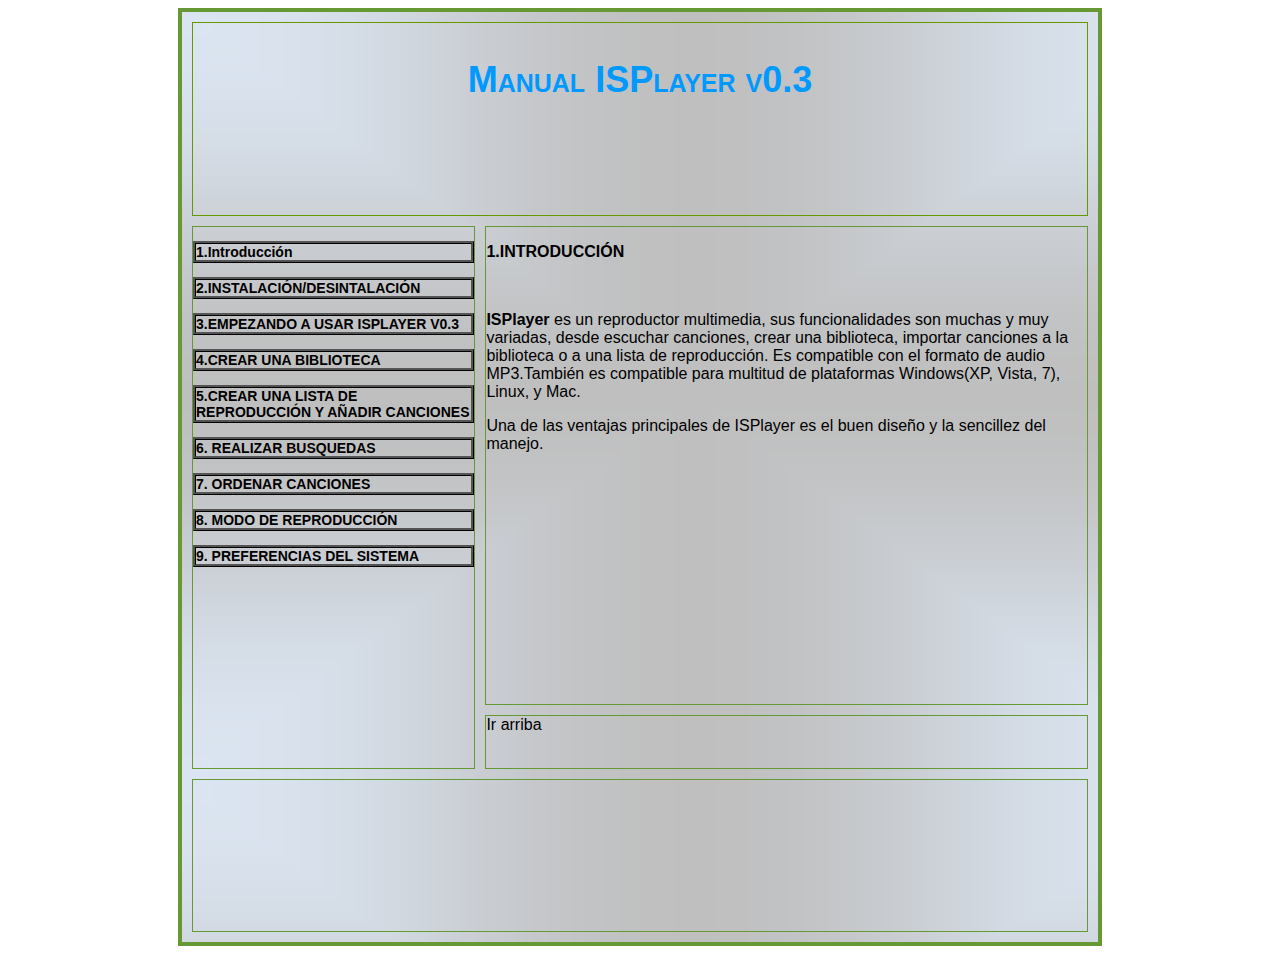
<file: src/Recursos/manual/Introduccion.html>
<!DOCTYPE html PUBLIC "-//W3C//DTD XHTML 1.0 Transitional//EN" "http://www.w3.org/TR/xhtml1/DTD/xhtml1-transitional.dtd">
<html xmlns="http://www.w3.org/1999/xhtml"><!-- InstanceBegin template="/Templates/BaseISPlayer.dwt" codeOutsideHTMLIsLocked="false" -->
<head>
<meta http-equiv="Content-Type" content="text/html; charset=iso-8859-1" />
<!-- InstanceBeginEditable name="doctitle" -->
<title>Documento sin t&iacute;tulo</title>
<!-- InstanceEndEditable --><!-- InstanceBeginEditable name="head" -->
<!-- InstanceEndEditable -->
<link href="estiloISPlayer.css" rel="stylesheet" type="text/css" />
<style type="text/css">
<!--
body,td,th {
	font-family: Verdana, Arial, Helvetica, sans-serif;
}
body {
	background-image: url();
}
a:link {
	text-decoration: none;
	color: #000000;
}
a:visited {
	text-decoration: none;
	color: #000000;
}
a:hover {
	text-decoration: underline;
	color: #0000FF;
}
a:active {
	text-decoration: none;
	color: #3333FF;
}
-->
</style></head>

<body>
<table width="924" height="802" border="4" align="center" cellpadding="0" cellspacing="10" bordercolor="#669933" background="image001.png">
  <!--DWLayoutTable-->
  <tr bordercolor="#FFFF66">
    <th height="109" colspan="2" align="center" valign="middle" bordercolor="#669933" class="titulo"><p align="center">Manual ISPlayer v0.3</p>      <p>&nbsp; </p></th>
  </tr>
  <tr>
    <td width="283" rowspan="2" valign="top" bordercolor="#669933">
    <p class="barraNav"><a href="Introduccion.html">1.Introducci&oacute;n</a></p>
    <p class="barraNav"><a href="Instalacion.html">2.INSTALACI&Oacute;N/DESINTALACI&Oacute;N</a> </p>
    <p class="barraNav"><a href="Usar%20ISPlayer.html">3.EMPEZANDO  A USAR ISPLAYER V0.3</a></p>
    <p class="barraNav"><a href="Crear%20Guardar%20Bib.html">4.CREAR  UNA BIBLIOTECA</a></p>
    <p class="barraNav"><a href="Crear%20LR.html">5.CREAR  UNA LISTA DE REPRODUCCI&Oacute;N Y A&Ntilde;ADIR CANCIONES </a></p>
    <p class="barraNav"><a href="Busquedas.html">6. REALIZAR BUSQUEDAS</a></p>
    <p class="barraNav"><a href="Ordenar.html">7. ORDENAR CANCIONES</a></p>
    <p class="barraNav"><a href="Modo%20Reproduccion.html">8. MODO DE REPRODUCCI&Oacute;N</a></p>    <p class="barraNav"><a href="Preferencias.html">9. PREFERENCIAS DEL SISTEMA</a></p></td>
    <td width="615" height="477" valign="top" bordercolor="#669933"><!-- InstanceBeginEditable name="Contenido" -->
      <p><strong><span lang="ES-TRAD" xml:lang="ES-TRAD">1.INTRODUCCI&Oacute;N</span></strong><strong><span lang="ES-TRAD" xml:lang="ES-TRAD"> </span></strong></p>
      <p>&nbsp;</p>
      <p><strong><span lang="ES-TRAD" xml:lang="ES-TRAD">ISPlayer</span></strong><span lang="ES-TRAD" xml:lang="ES-TRAD"> es un reproductor multimedia, sus funcionalidades son muchas y muy  variadas, desde escuchar canciones, crear una biblioteca, importar canciones a  la biblioteca o a una lista de reproducci&oacute;n. Es compatible con el formato de  audio MP3.Tambi&eacute;n es compatible para multitud de plataformas Windows(XP,  Vista, 7), Linux, y Mac.</span></p>
      <p><span lang="ES-TRAD" xml:lang="ES-TRAD">Una de las  ventajas principales de ISPlayer es el buen dise&ntilde;o y  la sencillez del manejo.</span></p>
    <!-- InstanceEndEditable --></td>
  </tr>
  
  <tr>
    <td height="52" valign="top" bordercolor="#669933"><!-- InstanceBeginEditable name="Pie Pagina" --><a href="Introduccion.html">Ir arriba</a> <!-- InstanceEndEditable --></td>
  </tr>
  <tr>
    <td height="151" colspan="2" bordercolor="#669933">&nbsp;</td>
  </tr>
</table>
</body>
<!-- InstanceEnd --></html>
</file>
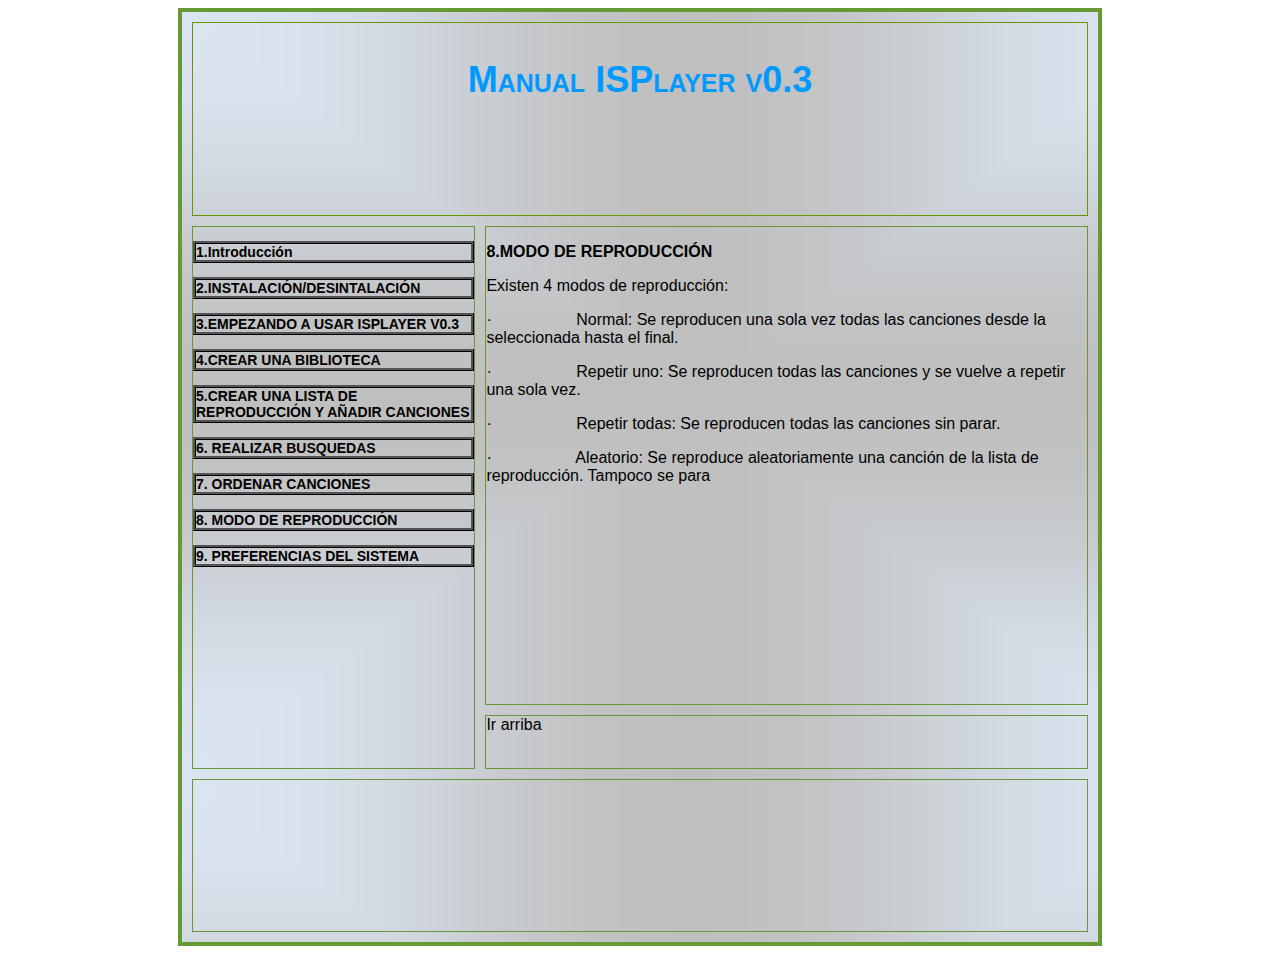
<file: src/Recursos/manual/Modo Reproduccion.html>
<!DOCTYPE html PUBLIC "-//W3C//DTD XHTML 1.0 Transitional//EN" "http://www.w3.org/TR/xhtml1/DTD/xhtml1-transitional.dtd">
<html xmlns="http://www.w3.org/1999/xhtml"><!-- InstanceBegin template="/Templates/BaseISPlayer.dwt" codeOutsideHTMLIsLocked="false" -->
<head>
<meta http-equiv="Content-Type" content="text/html; charset=iso-8859-1" />
<!-- InstanceBeginEditable name="doctitle" -->
<title>Documento sin t&iacute;tulo</title>
<!-- InstanceEndEditable --><!-- InstanceBeginEditable name="head" --><!-- InstanceEndEditable -->
<link href="estiloISPlayer.css" rel="stylesheet" type="text/css" />
<style type="text/css">
<!--
body,td,th {
	font-family: Verdana, Arial, Helvetica, sans-serif;
}
body {
	background-image: url();
}
a:link {
	text-decoration: none;
	color: #000000;
}
a:visited {
	text-decoration: none;
	color: #000000;
}
a:hover {
	text-decoration: underline;
	color: #0000FF;
}
a:active {
	text-decoration: none;
	color: #3333FF;
}
-->
</style></head>

<body>
<table width="924" height="802" border="4" align="center" cellpadding="0" cellspacing="10" bordercolor="#669933" background="image001.png">
  <!--DWLayoutTable-->
  <tr bordercolor="#FFFF66">
    <th height="109" colspan="2" align="center" valign="middle" bordercolor="#669933" class="titulo"><p align="center">Manual ISPlayer v0.3</p>      <p>&nbsp; </p></th>
  </tr>
  <tr>
    <td width="283" rowspan="2" valign="top" bordercolor="#669933">
    <p class="barraNav"><a href="Introduccion.html">1.Introducci&oacute;n</a></p>
    <p class="barraNav"><a href="Instalacion.html">2.INSTALACI&Oacute;N/DESINTALACI&Oacute;N</a> </p>
    <p class="barraNav"><a href="Usar%20ISPlayer.html">3.EMPEZANDO  A USAR ISPLAYER V0.3</a></p>
    <p class="barraNav"><a href="Crear%20Guardar%20Bib.html">4.CREAR  UNA BIBLIOTECA</a></p>
    <p class="barraNav"><a href="Crear%20LR.html">5.CREAR  UNA LISTA DE REPRODUCCI&Oacute;N Y A&Ntilde;ADIR CANCIONES </a></p>
    <p class="barraNav"><a href="Busquedas.html">6. REALIZAR BUSQUEDAS</a></p>
    <p class="barraNav"><a href="Ordenar.html">7. ORDENAR CANCIONES</a></p>
    <p class="barraNav"><a href="Modo%20Reproduccion.html">8. MODO DE REPRODUCCI&Oacute;N</a></p>    <p class="barraNav"><a href="Preferencias.html">9. PREFERENCIAS DEL SISTEMA</a></p></td>
    <td width="615" height="477" valign="top" bordercolor="#669933"><!-- InstanceBeginEditable name="Contenido" -->
      <p><strong>8.MODO DE REPRODUCCI&Oacute;N</strong></p>
      <p>Existen 4 modos de reproducci&oacute;n:</p>
      <p>
        <!--[if !supportLists]-->
        &middot;&nbsp;&nbsp;&nbsp;&nbsp;&nbsp;&nbsp;&nbsp;&nbsp;&nbsp;&nbsp;&nbsp;&nbsp;&nbsp;&nbsp;&nbsp;&nbsp;&nbsp;&nbsp;
        <!--[endif]-->
        Normal: Se reproducen una sola vez todas las  canciones desde la seleccionada hasta el final.</p>
      <p>
        <!--[if !supportLists]-->
        &middot;&nbsp;&nbsp;&nbsp;&nbsp;&nbsp;&nbsp;&nbsp;&nbsp;&nbsp;&nbsp;&nbsp;&nbsp;&nbsp;&nbsp;&nbsp;&nbsp;&nbsp;&nbsp;
        <!--[endif]-->
        Repetir uno: Se reproducen todas las canciones y  se vuelve a repetir una sola vez.</p>
      <p>
        <!--[if !supportLists]-->
        &middot;&nbsp;&nbsp;&nbsp;&nbsp;&nbsp;&nbsp;&nbsp;&nbsp;&nbsp;&nbsp;&nbsp;&nbsp;&nbsp;&nbsp;&nbsp;&nbsp;&nbsp;&nbsp;
        <!--[endif]-->
        Repetir todas: Se reproducen todas las canciones  sin parar.</p>
      <p>
        <!--[if !supportLists]-->
        &middot;&nbsp;&nbsp;&nbsp;&nbsp;&nbsp;&nbsp;&nbsp;&nbsp;&nbsp;&nbsp;&nbsp;&nbsp;&nbsp;&nbsp;&nbsp;&nbsp;&nbsp;&nbsp;
        <!--[endif]-->
        Aleatorio: Se reproduce aleatoriamente una  canci&oacute;n de la lista de reproducci&oacute;n. Tampoco se para</p>
    <!-- InstanceEndEditable --></td>
  </tr>
  
  <tr>
    <td height="52" valign="top" bordercolor="#669933"><!-- InstanceBeginEditable name="Pie Pagina" -->Ir arriba <!-- InstanceEndEditable --></td>
  </tr>
  <tr>
    <td height="151" colspan="2" bordercolor="#669933">&nbsp;</td>
  </tr>
</table>
</body>
<!-- InstanceEnd --></html>
</file>
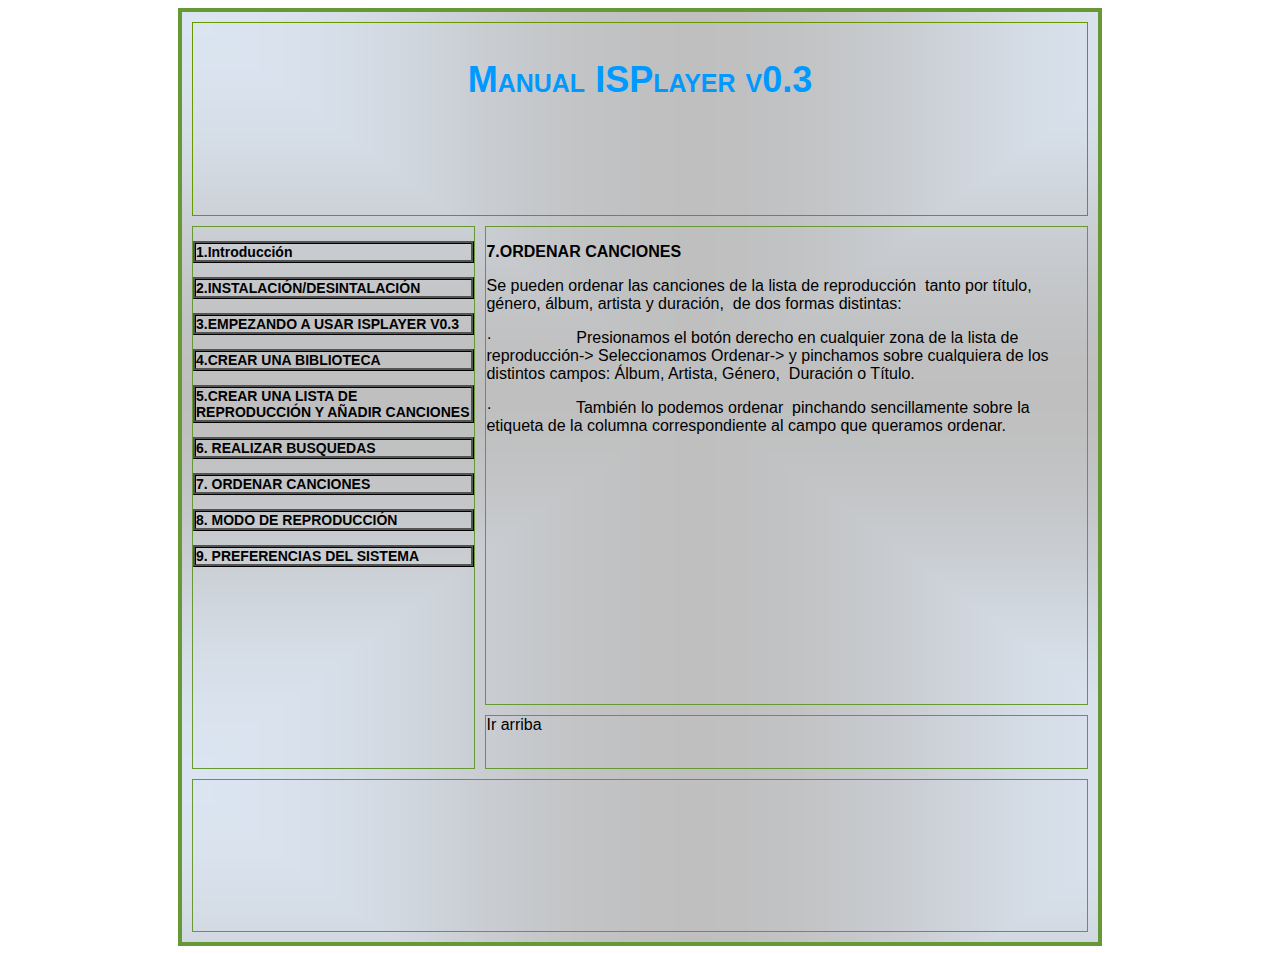
<file: src/Recursos/manual/Ordenar.html>
<!DOCTYPE html PUBLIC "-//W3C//DTD XHTML 1.0 Transitional//EN" "http://www.w3.org/TR/xhtml1/DTD/xhtml1-transitional.dtd">
<html xmlns="http://www.w3.org/1999/xhtml"><!-- InstanceBegin template="/Templates/BaseISPlayer.dwt" codeOutsideHTMLIsLocked="false" -->
<head>
<meta http-equiv="Content-Type" content="text/html; charset=iso-8859-1" />
<!-- InstanceBeginEditable name="doctitle" -->
<title>Documento sin t&iacute;tulo</title>
<!-- InstanceEndEditable --><!-- InstanceBeginEditable name="head" --><!-- InstanceEndEditable -->
<link href="estiloISPlayer.css" rel="stylesheet" type="text/css" />
<style type="text/css">
<!--
body,td,th {
	font-family: Verdana, Arial, Helvetica, sans-serif;
}
body {
	background-image: url();
}
a:link {
	text-decoration: none;
	color: #000000;
}
a:visited {
	text-decoration: none;
	color: #000000;
}
a:hover {
	text-decoration: underline;
	color: #0000FF;
}
a:active {
	text-decoration: none;
	color: #3333FF;
}
-->
</style></head>

<body>
<table width="924" height="802" border="4" align="center" cellpadding="0" cellspacing="10" bordercolor="#669933" background="image001.png">
  <!--DWLayoutTable-->
  <tr bordercolor="#FFFF66">
    <th height="109" colspan="2" align="center" valign="middle" bordercolor="#669933" class="titulo"><p align="center">Manual ISPlayer v0.3</p>      <p>&nbsp; </p></th>
  </tr>
  <tr>
    <td width="283" rowspan="2" valign="top" bordercolor="#669933">
    <p class="barraNav"><a href="Introduccion.html">1.Introducci&oacute;n</a></p>
    <p class="barraNav"><a href="Instalacion.html">2.INSTALACI&Oacute;N/DESINTALACI&Oacute;N</a> </p>
    <p class="barraNav"><a href="Usar%20ISPlayer.html">3.EMPEZANDO  A USAR ISPLAYER V0.3</a></p>
    <p class="barraNav"><a href="Crear%20Guardar%20Bib.html">4.CREAR  UNA BIBLIOTECA</a></p>
    <p class="barraNav"><a href="Crear%20LR.html">5.CREAR  UNA LISTA DE REPRODUCCI&Oacute;N Y A&Ntilde;ADIR CANCIONES </a></p>
    <p class="barraNav"><a href="Busquedas.html">6. REALIZAR BUSQUEDAS</a></p>
    <p class="barraNav"><a href="Ordenar.html">7. ORDENAR CANCIONES</a></p>
    <p class="barraNav"><a href="Modo%20Reproduccion.html">8. MODO DE REPRODUCCI&Oacute;N</a></p>    <p class="barraNav"><a href="Preferencias.html">9. PREFERENCIAS DEL SISTEMA</a></p></td>
    <td width="615" height="477" valign="top" bordercolor="#669933"><!-- InstanceBeginEditable name="Contenido" -->
      <p><strong>7.ORDENAR CANCIONES </strong></p>
      <p><span lang="ES-TRAD" xml:lang="ES-TRAD">Se  pueden ordenar las canciones de la lista de reproducci&oacute;n&nbsp; tanto por t&iacute;tulo, g&eacute;nero, &aacute;lbum, artista y  duraci&oacute;n,&nbsp; de dos formas distintas:</span></p>
        <p>
          <!--[if !supportLists]-->
          <span lang="ES-TRAD" xml:lang="ES-TRAD">&middot;&nbsp;&nbsp;&nbsp;&nbsp;&nbsp;&nbsp;&nbsp;&nbsp;&nbsp;&nbsp;&nbsp;&nbsp;&nbsp;&nbsp;&nbsp;&nbsp;&nbsp;&nbsp; </span>
          <!--[endif]-->
          <span lang="ES-TRAD" xml:lang="ES-TRAD">Presionamos el bot&oacute;n derecho en cualquier zona de la lista de  reproducci&oacute;n-&gt; Seleccionamos Ordenar-&gt; y pinchamos sobre cualquiera de  los distintos campos: &Aacute;lbum, Artista, G&eacute;nero,&nbsp;  Duraci&oacute;n o T&iacute;tulo.</span></p>
        <p>
          <!--[if !supportLists]-->
          <span lang="ES-TRAD" xml:lang="ES-TRAD">&middot;&nbsp;&nbsp;&nbsp;&nbsp;&nbsp;&nbsp;&nbsp;&nbsp;&nbsp;&nbsp;&nbsp;&nbsp;&nbsp;&nbsp;&nbsp;&nbsp;&nbsp;&nbsp; </span>
          <!--[endif]-->
          <span lang="ES-TRAD" xml:lang="ES-TRAD">Tambi&eacute;n lo podemos ordenar&nbsp;  pinchando sencillamente sobre la etiqueta de la columna correspondiente  al campo que queramos ordenar. </span></p>
    <!-- InstanceEndEditable --></td>
  </tr>
  
  <tr>
    <td height="52" valign="top" bordercolor="#669933"><!-- InstanceBeginEditable name="Pie Pagina" -->Ir arriba <!-- InstanceEndEditable --></td>
  </tr>
  <tr>
    <td height="151" colspan="2" bordercolor="#669933">&nbsp;</td>
  </tr>
</table>
</body>
<!-- InstanceEnd --></html>
</file>
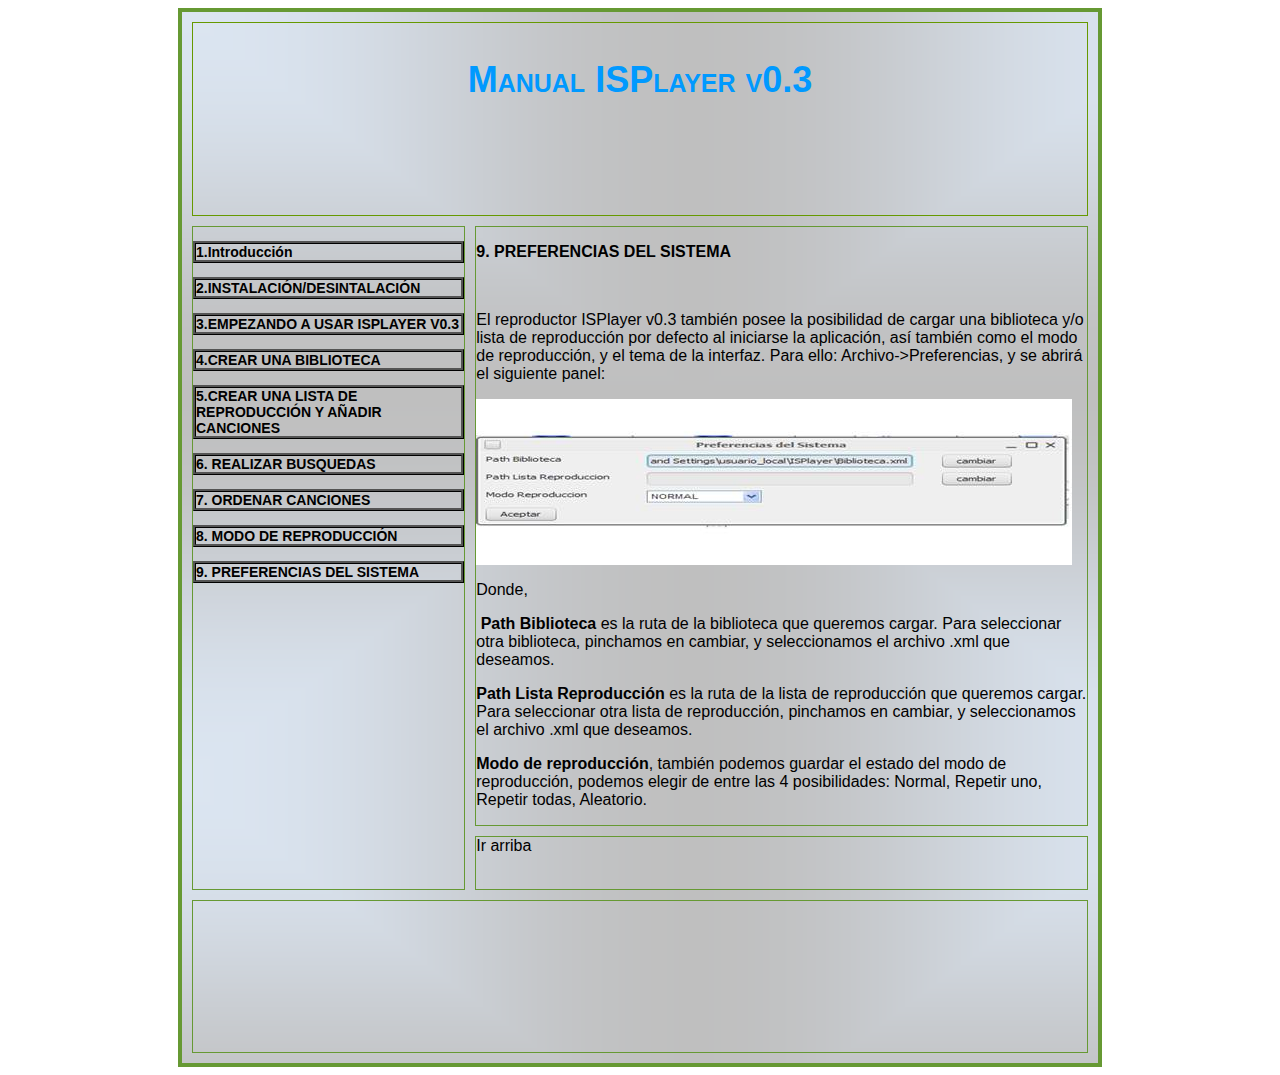
<file: src/Recursos/manual/Preferencias.html>
<!DOCTYPE html PUBLIC "-//W3C//DTD XHTML 1.0 Transitional//EN" "http://www.w3.org/TR/xhtml1/DTD/xhtml1-transitional.dtd">
<html xmlns="http://www.w3.org/1999/xhtml"><!-- InstanceBegin template="/Templates/BaseISPlayer.dwt" codeOutsideHTMLIsLocked="false" -->
<head>
<meta http-equiv="Content-Type" content="text/html; charset=iso-8859-1" />
<!-- InstanceBeginEditable name="doctitle" -->
<title>Documento sin t&iacute;tulo</title>
<!-- InstanceEndEditable --><!-- InstanceBeginEditable name="head" --><!-- InstanceEndEditable -->
<link href="estiloISPlayer.css" rel="stylesheet" type="text/css" />
<style type="text/css">
<!--
body,td,th {
	font-family: Verdana, Arial, Helvetica, sans-serif;
}
body {
	background-image: url();
}
a:link {
	text-decoration: none;
	color: #000000;
}
a:visited {
	text-decoration: none;
	color: #000000;
}
a:hover {
	text-decoration: underline;
	color: #0000FF;
}
a:active {
	text-decoration: none;
	color: #3333FF;
}
-->
</style></head>

<body>
<table width="924" height="802" border="4" align="center" cellpadding="0" cellspacing="10" bordercolor="#669933" background="image001.png">
  <!--DWLayoutTable-->
  <tr bordercolor="#FFFF66">
    <th height="109" colspan="2" align="center" valign="middle" bordercolor="#669933" class="titulo"><p align="center">Manual ISPlayer v0.3</p>      <p>&nbsp; </p></th>
  </tr>
  <tr>
    <td width="283" rowspan="2" valign="top" bordercolor="#669933">
    <p class="barraNav"><a href="Introduccion.html">1.Introducci&oacute;n</a></p>
    <p class="barraNav"><a href="Instalacion.html">2.INSTALACI&Oacute;N/DESINTALACI&Oacute;N</a> </p>
    <p class="barraNav"><a href="Usar%20ISPlayer.html">3.EMPEZANDO  A USAR ISPLAYER V0.3</a></p>
    <p class="barraNav"><a href="Crear%20Guardar%20Bib.html">4.CREAR  UNA BIBLIOTECA</a></p>
    <p class="barraNav"><a href="Crear%20LR.html">5.CREAR  UNA LISTA DE REPRODUCCI&Oacute;N Y A&Ntilde;ADIR CANCIONES </a></p>
    <p class="barraNav"><a href="Busquedas.html">6. REALIZAR BUSQUEDAS</a></p>
    <p class="barraNav"><a href="Ordenar.html">7. ORDENAR CANCIONES</a></p>
    <p class="barraNav"><a href="Modo%20Reproduccion.html">8. MODO DE REPRODUCCI&Oacute;N</a></p>    <p class="barraNav"><a href="Preferencias.html">9. PREFERENCIAS DEL SISTEMA</a></p></td>
    <td width="615" height="477" valign="top" bordercolor="#669933"><!-- InstanceBeginEditable name="Contenido" -->
      <p><strong>9. PREFERENCIAS DEL SISTEMA</strong></p>
      <p><span lang="ES-TRAD" xml:lang="ES-TRAD">&nbsp;</span></p>
      <p><span lang="ES-TRAD" xml:lang="ES-TRAD">El  reproductor ISPlayer v0.3 tambi&eacute;n posee la  posibilidad de cargar una biblioteca y/o lista de reproducci&oacute;n por defecto al  iniciarse la aplicaci&oacute;n, as&iacute; tambi&eacute;n como el modo de reproducci&oacute;n, y el tema de  la interfaz. Para ello: Archivo-&gt;Preferencias, y se abrir&aacute; el siguiente  panel:</span></p>
      <p>
        <!--[if gte vml 1]><v:shape id="_x0030__x0020_Imagen" o:spid="_x0000_i1025"     type="#_x0000_t75" style='width:447pt;height:124.5pt;visibility:visible;     mso-wrap-style:square'>     <v:imagedata src="ManualUsuario2_archivos/image029.png" o:title=""/>    </v:shape><![endif]-->
        <!--[if !vml]-->
        <img src="image030.jpg" alt="imagen Preferencias" width="596" height="166" border="0" v:shapes="_x0030__x0020_Imagen" />
        <!--[endif]-->
        <span lang="ES-TRAD" xml:lang="ES-TRAD"> </span></p>
      <p><span lang="ES-TRAD" xml:lang="ES-TRAD">Donde,</span></p>
      <p><span lang="ES-TRAD" xml:lang="ES-TRAD">&nbsp;<strong>Path</strong><strong> Biblioteca</strong> es la ruta de la biblioteca que queremos cargar. Para seleccionar otra  biblioteca, pinchamos en cambiar, y seleccionamos el archivo .xml que deseamos.</span></p>
      <p><strong><span lang="ES-TRAD" xml:lang="ES-TRAD">Path</span></strong><strong><span lang="ES-TRAD" xml:lang="ES-TRAD"> Lista Reproducci&oacute;n</span></strong><span lang="ES-TRAD" xml:lang="ES-TRAD"> es la ruta de la lista de reproducci&oacute;n que queremos cargar. Para  seleccionar otra lista de reproducci&oacute;n, pinchamos en cambiar, y seleccionamos  el archivo .xml que deseamos.</span></p>
      <p><strong><span lang="ES-TRAD" xml:lang="ES-TRAD">Modo de reproducci&oacute;n</span></strong><span lang="ES-TRAD" xml:lang="ES-TRAD">, tambi&eacute;n podemos guardar el estado  del modo de reproducci&oacute;n, podemos elegir de entre las 4 posibilidades: Normal,  Repetir uno, Repetir todas, Aleatorio.</span></p>
    <!-- InstanceEndEditable --></td>
  </tr>
  
  <tr>
    <td height="52" valign="top" bordercolor="#669933"><!-- InstanceBeginEditable name="Pie Pagina" -->Ir arriba <!-- InstanceEndEditable --></td>
  </tr>
  <tr>
    <td height="151" colspan="2" bordercolor="#669933">&nbsp;</td>
  </tr>
</table>
</body>
<!-- InstanceEnd --></html>
</file>
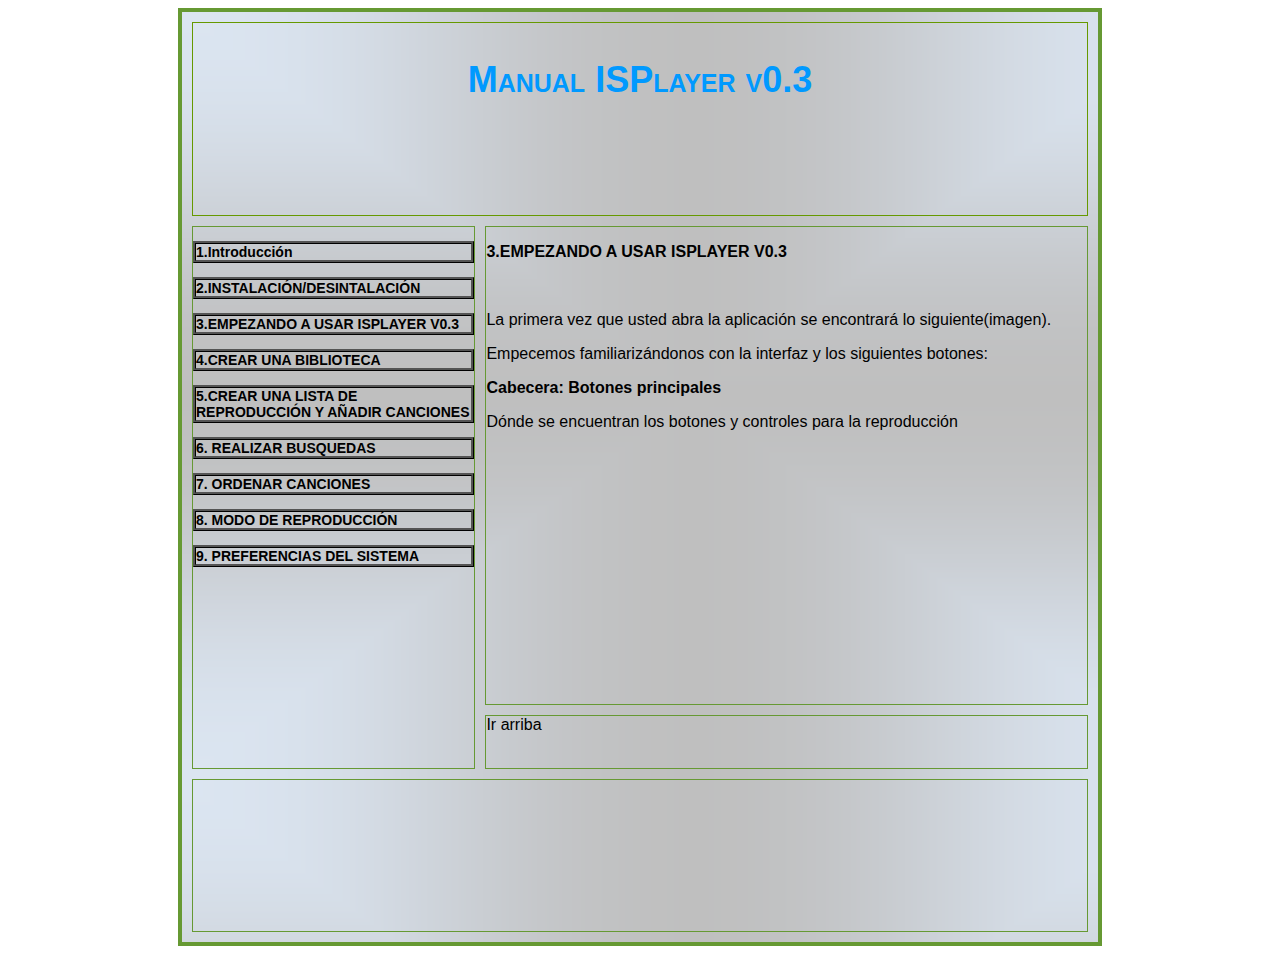
<file: src/Recursos/manual/Usar ISPlayer.html>
<!DOCTYPE html PUBLIC "-//W3C//DTD XHTML 1.0 Transitional//EN" "http://www.w3.org/TR/xhtml1/DTD/xhtml1-transitional.dtd">
<html xmlns="http://www.w3.org/1999/xhtml"><!-- InstanceBegin template="/Templates/BaseISPlayer.dwt" codeOutsideHTMLIsLocked="false" -->
<head>
<meta http-equiv="Content-Type" content="text/html; charset=iso-8859-1" />
<!-- InstanceBeginEditable name="doctitle" -->
<title>Documento sin t&iacute;tulo</title>
<!-- InstanceEndEditable --><!-- InstanceBeginEditable name="head" -->
<!-- InstanceEndEditable -->
<link href="estiloISPlayer.css" rel="stylesheet" type="text/css" />
<style type="text/css">
<!--
body,td,th {
	font-family: Verdana, Arial, Helvetica, sans-serif;
}
body {
	background-image: url();
}
a:link {
	text-decoration: none;
	color: #000000;
}
a:visited {
	text-decoration: none;
	color: #000000;
}
a:hover {
	text-decoration: underline;
	color: #0000FF;
}
a:active {
	text-decoration: none;
	color: #3333FF;
}
-->
</style></head>

<body>
<table width="924" height="802" border="4" align="center" cellpadding="0" cellspacing="10" bordercolor="#669933" background="image001.png">
  <!--DWLayoutTable-->
  <tr bordercolor="#FFFF66">
    <th height="109" colspan="2" align="center" valign="middle" bordercolor="#669933" class="titulo"><p align="center">Manual ISPlayer v0.3</p>      <p>&nbsp; </p></th>
  </tr>
  <tr>
    <td width="283" rowspan="2" valign="top" bordercolor="#669933">
    <p class="barraNav"><a href="Introduccion.html">1.Introducci&oacute;n</a></p>
    <p class="barraNav"><a href="Instalacion.html">2.INSTALACI&Oacute;N/DESINTALACI&Oacute;N</a> </p>
    <p class="barraNav"><a href="Usar%20ISPlayer.html">3.EMPEZANDO  A USAR ISPLAYER V0.3</a></p>
    <p class="barraNav"><a href="Crear%20Guardar%20Bib.html">4.CREAR  UNA BIBLIOTECA</a></p>
    <p class="barraNav"><a href="Crear%20LR.html">5.CREAR  UNA LISTA DE REPRODUCCI&Oacute;N Y A&Ntilde;ADIR CANCIONES </a></p>
    <p class="barraNav"><a href="Busquedas.html">6. REALIZAR BUSQUEDAS</a></p>
    <p class="barraNav"><a href="Ordenar.html">7. ORDENAR CANCIONES</a></p>
    <p class="barraNav"><a href="Modo%20Reproduccion.html">8. MODO DE REPRODUCCI&Oacute;N</a></p>    <p class="barraNav"><a href="Preferencias.html">9. PREFERENCIAS DEL SISTEMA</a></p></td>
    <td width="615" height="477" valign="top" bordercolor="#669933"><!-- InstanceBeginEditable name="Contenido" -->
      <p><strong>3.EMPEZANDO</strong><strong> A USAR  ISPLAYER V0.3</strong><strong><span lang="ES-TRAD" xml:lang="ES-TRAD"> </span></strong></p>
      <p><span lang="ES-TRAD" xml:lang="ES-TRAD">&nbsp;</span></p>
      <p><span lang="ES-TRAD" xml:lang="ES-TRAD">La primera vez que usted abra la aplicaci&oacute;n se  encontrar&aacute; lo siguiente(imagen).</span></p>
      <p><span lang="ES-TRAD" xml:lang="ES-TRAD">Empecemos familiariz&aacute;ndonos con la interfaz y los  siguientes botones:</span><span lang="ES-TRAD" xml:lang="ES-TRAD"> </span></p>
      <p><strong><span lang="ES-TRAD" xml:lang="ES-TRAD">Cabecera: Botones principales</span></strong></p>
      <p><span lang="ES-TRAD" xml:lang="ES-TRAD">D&oacute;nde se encuentran los botones y controles para la reproducci&oacute;n</span></p>
    <!-- InstanceEndEditable --></td>
  </tr>
  
  <tr>
    <td height="52" valign="top" bordercolor="#669933"><!-- InstanceBeginEditable name="Pie Pagina" --><a href="Usar ISPlayer.html">Ir arriba</a> <!-- InstanceEndEditable --></td>
  </tr>
  <tr>
    <td height="151" colspan="2" bordercolor="#669933">&nbsp;</td>
  </tr>
</table>
</body>
<!-- InstanceEnd --></html>
</file>
<file: src/Recursos/manual/estiloISPlayer.css>
.barraNav {
	font-family: Verdana, Arial, Helvetica, sans-serif;
	font-size: 14px;
	font-weight: bold;
	color: #006600;
	border-top-style: ridge;
	border-right-style: ridge;
	border-bottom-style: ridge;
	border-left-style: ridge;
	border-top-color: #000000;
	border-right-color: #000000;
	border-bottom-color: #000000;
	border-left-color: #000000;
}
.titulo {
	font-family: Verdana, Arial, Helvetica, sans-serif;
	font-size: 36px;
	font-weight: bold;
	font-variant: small-caps;
	color: #0099FF;
	border-top-color: #669900;
	border-right-color: #669900;
	border-bottom-color: #669900;
	border-left-color: #669900;
}
</file>
